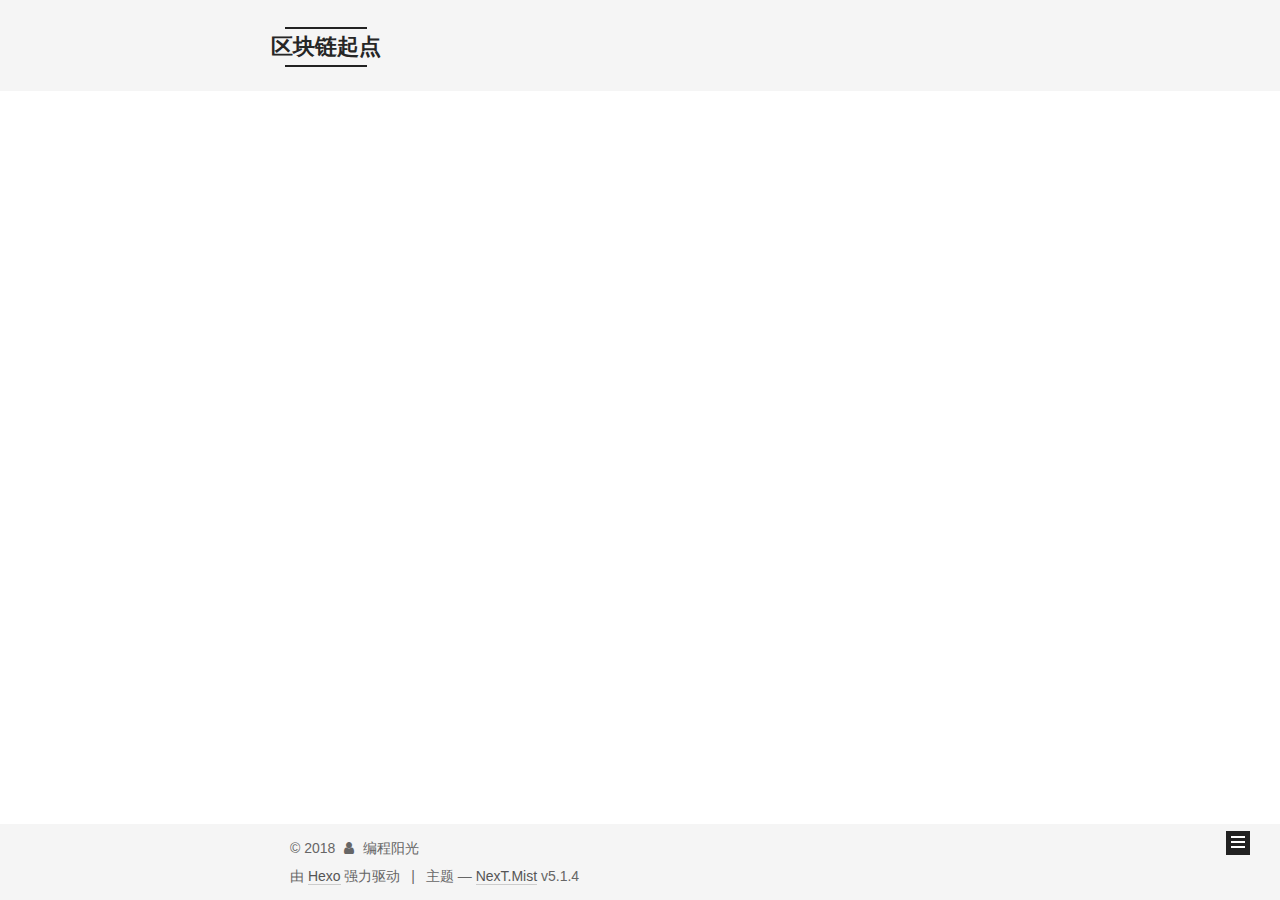
<file: archives/index.html>
<!DOCTYPE html>



  


<html class="theme-next mist use-motion" lang="zh-Hans">
<head>
  <meta charset="UTF-8"/>
<meta http-equiv="X-UA-Compatible" content="IE=edge" />
<meta name="viewport" content="width=device-width, initial-scale=1, maximum-scale=1"/>
<meta name="theme-color" content="#222">









<meta http-equiv="Cache-Control" content="no-transform" />
<meta http-equiv="Cache-Control" content="no-siteapp" />
















  
  
  <link href="/lib/fancybox/source/jquery.fancybox.css?v=2.1.5" rel="stylesheet" type="text/css" />







<link href="/lib/font-awesome/css/font-awesome.min.css?v=4.6.2" rel="stylesheet" type="text/css" />

<link href="/css/main.css?v=5.1.4" rel="stylesheet" type="text/css" />


  <link rel="apple-touch-icon" sizes="180x180" href="/images/apple-touch-icon-next.png?v=5.1.4">


  <link rel="icon" type="image/png" sizes="32x32" href="/images/favicon-32x32-next.png?v=5.1.4">


  <link rel="icon" type="image/png" sizes="16x16" href="/images/favicon-16x16-next.png?v=5.1.4">


  <link rel="mask-icon" href="/images/logo.svg?v=5.1.4" color="#222">





  <meta name="keywords" content="Hexo, NexT" />










<meta name="description" content="区块链 以太坊 EOS 中文社区 导航">
<meta name="keywords" content="区块链 以太坊 EOS 中文社区 导航">
<meta property="og:type" content="website">
<meta property="og:title" content="区块链起点">
<meta property="og:url" content="http://yoursite.com/archives/index.html">
<meta property="og:site_name" content="区块链起点">
<meta property="og:description" content="区块链 以太坊 EOS 中文社区 导航">
<meta property="og:locale" content="zh-Hans">
<meta name="twitter:card" content="summary">
<meta name="twitter:title" content="区块链起点">
<meta name="twitter:description" content="区块链 以太坊 EOS 中文社区 导航">



<script type="text/javascript" id="hexo.configurations">
  var NexT = window.NexT || {};
  var CONFIG = {
    root: '/',
    scheme: 'Mist',
    version: '5.1.4',
    sidebar: {"position":"left","display":"post","offset":12,"b2t":false,"scrollpercent":false,"onmobile":false},
    fancybox: true,
    tabs: true,
    motion: {"enable":true,"async":false,"transition":{"post_block":"fadeIn","post_header":"slideDownIn","post_body":"slideDownIn","coll_header":"slideLeftIn","sidebar":"slideUpIn"}},
    duoshuo: {
      userId: '0',
      author: '博主'
    },
    algolia: {
      applicationID: '',
      apiKey: '',
      indexName: '',
      hits: {"per_page":10},
      labels: {"input_placeholder":"Search for Posts","hits_empty":"We didn't find any results for the search: ${query}","hits_stats":"${hits} results found in ${time} ms"}
    }
  };
</script>



  <link rel="canonical" href="http://yoursite.com/archives/"/>





  <title>归档 | 区块链起点</title>
  





  <script type="text/javascript">
    var _hmt = _hmt || [];
    (function() {
      var hm = document.createElement("script");
      hm.src = "https://hm.baidu.com/hm.js?646ed4d1d19e0925e17983589ac45968";
      var s = document.getElementsByTagName("script")[0];
      s.parentNode.insertBefore(hm, s);
    })();
  </script>




</head>

<body itemscope itemtype="http://schema.org/WebPage" lang="zh-Hans">

  
  
    
  

  <div class="container sidebar-position-left page-archive">
    <div class="headband"></div>

    <header id="header" class="header" itemscope itemtype="http://schema.org/WPHeader">
      <div class="header-inner"><div class="site-brand-wrapper">
  <div class="site-meta ">
    

    <div class="custom-logo-site-title">
      <a href="/"  class="brand" rel="start">
        <span class="logo-line-before"><i></i></span>
        <span class="site-title">区块链起点</span>
        <span class="logo-line-after"><i></i></span>
      </a>
    </div>
      
        <p class="site-subtitle"></p>
      
  </div>

  <div class="site-nav-toggle">
    <button>
      <span class="btn-bar"></span>
      <span class="btn-bar"></span>
      <span class="btn-bar"></span>
    </button>
  </div>
</div>

<nav class="site-nav">
  

  
    <ul id="menu" class="menu">
      
        
        <li class="menu-item menu-item-home">
          <a href="/" rel="section">
            
              <i class="menu-item-icon fa fa-fw fa-home"></i> <br />
            
            首页
          </a>
        </li>
      
        
        <li class="menu-item menu-item-archives">
          <a href="/archives/" rel="section">
            
              <i class="menu-item-icon fa fa-fw fa-archive"></i> <br />
            
            归档
          </a>
        </li>
      

      
    </ul>
  

  
</nav>



 </div>
    </header>

    <main id="main" class="main">
      <div class="main-inner">
        <div class="content-wrap">
          <div id="content" class="content">
            

  
  
  
  <div class="post-block archive">
    <div id="posts" class="posts-collapse">
      <span class="archive-move-on"></span>

      <span class="archive-page-counter">
        
        
        
          
        
        嗯..! 目前共计 4 篇日志。 继续努力。
      </span>

      

        
        
        

        
          
          <div class="collection-title">
            <h1 class="archive-year" id="archive-year-2018">2018</h1>
          </div>
        
        

        

  <article class="post post-type-normal" itemscope itemtype="http://schema.org/Article">
    <header class="post-header">

      <h2 class="post-title">
        
            <a class="post-title-link" href="/2018/06/01/EOS值得你长期拥有么——运作机制解析/" itemprop="url">
              
                <span itemprop="name">EOS值得你长期拥有么——运作机制解析</span>
              
            </a>
        
      </h2>

      <div class="post-meta">
        <time class="post-time" itemprop="dateCreated"
              datetime="2018-06-01T22:30:21+08:00"
              content="2018-06-01" >
          06-01
        </time>
      </div>

    </header>
  </article>



      

        
        
        

        
        

        

  <article class="post post-type-normal" itemscope itemtype="http://schema.org/Article">
    <header class="post-header">

      <h2 class="post-title">
        
            <a class="post-title-link" href="/2018/05/26/EOS映射的坑——存钱包用户必看/" itemprop="url">
              
                <span itemprop="name">EOS映射的坑——存钱包用户必看</span>
              
            </a>
        
      </h2>

      <div class="post-meta">
        <time class="post-time" itemprop="dateCreated"
              datetime="2018-05-26T08:31:26+08:00"
              content="2018-05-26" >
          05-26
        </time>
      </div>

    </header>
  </article>



      

        
        
        

        
        

        

  <article class="post post-type-normal" itemscope itemtype="http://schema.org/Article">
    <header class="post-header">

      <h2 class="post-title">
        
            <a class="post-title-link" href="/2018/05/19/区块链起点——避免你再错过几个亿/" itemprop="url">
              
                <span itemprop="name">区块链起点——避免你再错过几个亿</span>
              
            </a>
        
      </h2>

      <div class="post-meta">
        <time class="post-time" itemprop="dateCreated"
              datetime="2018-05-19T00:10:09+08:00"
              content="2018-05-19" >
          05-19
        </time>
      </div>

    </header>
  </article>



      

        
        
        

        
        

        

  <article class="post post-type-normal" itemscope itemtype="http://schema.org/Article">
    <header class="post-header">

      <h2 class="post-title">
        
            <a class="post-title-link" href="/2018/05/13/开始你的区块链之旅/" itemprop="url">
              
                <span itemprop="name">开始你的区块链之旅</span>
              
            </a>
        
      </h2>

      <div class="post-meta">
        <time class="post-time" itemprop="dateCreated"
              datetime="2018-05-13T00:00:00+08:00"
              content="2018-05-13" >
          05-13
        </time>
      </div>

    </header>
  </article>



      

    </div>
  </div>
  
  
  

  



          </div>
          


          

        </div>
        
          
  
  <div class="sidebar-toggle">
    <div class="sidebar-toggle-line-wrap">
      <span class="sidebar-toggle-line sidebar-toggle-line-first"></span>
      <span class="sidebar-toggle-line sidebar-toggle-line-middle"></span>
      <span class="sidebar-toggle-line sidebar-toggle-line-last"></span>
    </div>
  </div>

  <aside id="sidebar" class="sidebar">
    
    <div class="sidebar-inner">

      

      

      <section class="site-overview-wrap sidebar-panel sidebar-panel-active">
        <div class="site-overview">
          <div class="site-author motion-element" itemprop="author" itemscope itemtype="http://schema.org/Person">
            
              <p class="site-author-name" itemprop="name">编程阳光</p>
              <p class="site-description motion-element" itemprop="description">区块链 以太坊 EOS 中文社区 导航</p>
          </div>

          <nav class="site-state motion-element">

            
              <div class="site-state-item site-state-posts">
              
                <a href="/archives/">
              
                  <span class="site-state-item-count">4</span>
                  <span class="site-state-item-name">日志</span>
                </a>
              </div>
            

            

            
              
              
              <div class="site-state-item site-state-tags">
                
                  <span class="site-state-item-count">2</span>
                  <span class="site-state-item-name">标签</span>
                
              </div>
            

          </nav>

          

          

          
          

          
          

          

        </div>
      </section>

      

      

    </div>
  </aside>


        
      </div>
    </main>

    <footer id="footer" class="footer">
      <div class="footer-inner">
        <div class="copyright">&copy; <span itemprop="copyrightYear">2018</span>
  <span class="with-love">
    <i class="fa fa-user"></i>
  </span>
  <span class="author" itemprop="copyrightHolder">编程阳光</span>

  
</div>


  <div class="powered-by">由 <a class="theme-link" target="_blank" href="https://hexo.io">Hexo</a> 强力驱动</div>



  <span class="post-meta-divider">|</span>



  <div class="theme-info">主题 &mdash; <a class="theme-link" target="_blank" href="https://github.com/iissnan/hexo-theme-next">NexT.Mist</a> v5.1.4</div>




        







        
      </div>
    </footer>

    
      <div class="back-to-top">
        <i class="fa fa-arrow-up"></i>
        
      </div>
    

    

  </div>

  

<script type="text/javascript">
  if (Object.prototype.toString.call(window.Promise) !== '[object Function]') {
    window.Promise = null;
  }
</script>









  












  
  
    <script type="text/javascript" src="/lib/jquery/index.js?v=2.1.3"></script>
  

  
  
    <script type="text/javascript" src="/lib/fastclick/lib/fastclick.min.js?v=1.0.6"></script>
  

  
  
    <script type="text/javascript" src="/lib/jquery_lazyload/jquery.lazyload.js?v=1.9.7"></script>
  

  
  
    <script type="text/javascript" src="/lib/velocity/velocity.min.js?v=1.2.1"></script>
  

  
  
    <script type="text/javascript" src="/lib/velocity/velocity.ui.min.js?v=1.2.1"></script>
  

  
  
    <script type="text/javascript" src="/lib/fancybox/source/jquery.fancybox.pack.js?v=2.1.5"></script>
  


  


  <script type="text/javascript" src="/js/src/utils.js?v=5.1.4"></script>

  <script type="text/javascript" src="/js/src/motion.js?v=5.1.4"></script>



  
  

  

  


  <script type="text/javascript" src="/js/src/bootstrap.js?v=5.1.4"></script>



  


  




	





  





  












  





  

  

  

  
  

  

  

  

</body>
</html>
</file>
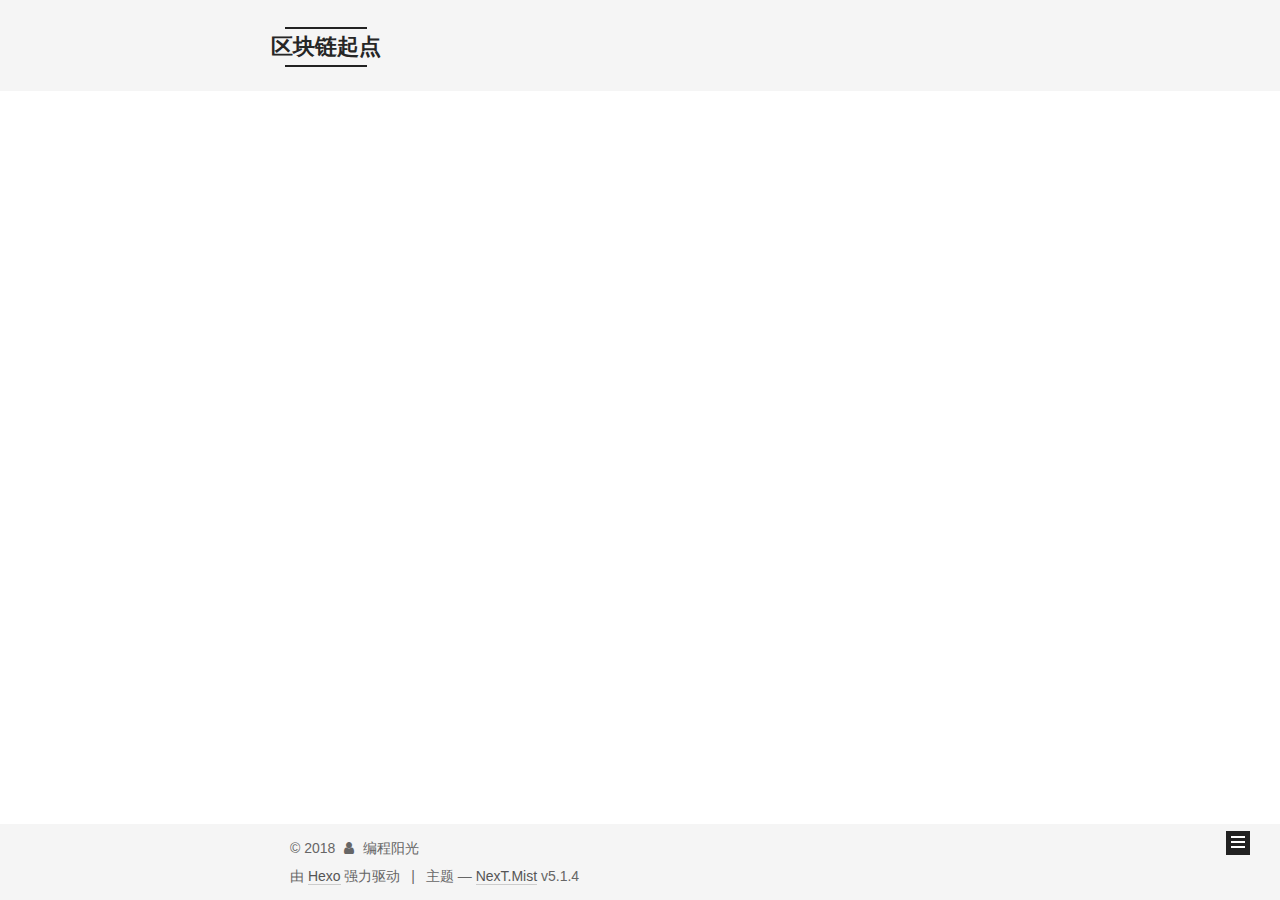
<file: archives/2018/index.html>
<!DOCTYPE html>



  


<html class="theme-next mist use-motion" lang="zh-Hans">
<head>
  <meta charset="UTF-8"/>
<meta http-equiv="X-UA-Compatible" content="IE=edge" />
<meta name="viewport" content="width=device-width, initial-scale=1, maximum-scale=1"/>
<meta name="theme-color" content="#222">









<meta http-equiv="Cache-Control" content="no-transform" />
<meta http-equiv="Cache-Control" content="no-siteapp" />
















  
  
  <link href="/lib/fancybox/source/jquery.fancybox.css?v=2.1.5" rel="stylesheet" type="text/css" />







<link href="/lib/font-awesome/css/font-awesome.min.css?v=4.6.2" rel="stylesheet" type="text/css" />

<link href="/css/main.css?v=5.1.4" rel="stylesheet" type="text/css" />


  <link rel="apple-touch-icon" sizes="180x180" href="/images/apple-touch-icon-next.png?v=5.1.4">


  <link rel="icon" type="image/png" sizes="32x32" href="/images/favicon-32x32-next.png?v=5.1.4">


  <link rel="icon" type="image/png" sizes="16x16" href="/images/favicon-16x16-next.png?v=5.1.4">


  <link rel="mask-icon" href="/images/logo.svg?v=5.1.4" color="#222">





  <meta name="keywords" content="Hexo, NexT" />










<meta name="description" content="区块链 以太坊 EOS 中文社区 导航">
<meta name="keywords" content="区块链 以太坊 EOS 中文社区 导航">
<meta property="og:type" content="website">
<meta property="og:title" content="区块链起点">
<meta property="og:url" content="http://yoursite.com/archives/2018/index.html">
<meta property="og:site_name" content="区块链起点">
<meta property="og:description" content="区块链 以太坊 EOS 中文社区 导航">
<meta property="og:locale" content="zh-Hans">
<meta name="twitter:card" content="summary">
<meta name="twitter:title" content="区块链起点">
<meta name="twitter:description" content="区块链 以太坊 EOS 中文社区 导航">



<script type="text/javascript" id="hexo.configurations">
  var NexT = window.NexT || {};
  var CONFIG = {
    root: '/',
    scheme: 'Mist',
    version: '5.1.4',
    sidebar: {"position":"left","display":"post","offset":12,"b2t":false,"scrollpercent":false,"onmobile":false},
    fancybox: true,
    tabs: true,
    motion: {"enable":true,"async":false,"transition":{"post_block":"fadeIn","post_header":"slideDownIn","post_body":"slideDownIn","coll_header":"slideLeftIn","sidebar":"slideUpIn"}},
    duoshuo: {
      userId: '0',
      author: '博主'
    },
    algolia: {
      applicationID: '',
      apiKey: '',
      indexName: '',
      hits: {"per_page":10},
      labels: {"input_placeholder":"Search for Posts","hits_empty":"We didn't find any results for the search: ${query}","hits_stats":"${hits} results found in ${time} ms"}
    }
  };
</script>



  <link rel="canonical" href="http://yoursite.com/archives/2018/"/>





  <title>归档 | 区块链起点</title>
  





  <script type="text/javascript">
    var _hmt = _hmt || [];
    (function() {
      var hm = document.createElement("script");
      hm.src = "https://hm.baidu.com/hm.js?646ed4d1d19e0925e17983589ac45968";
      var s = document.getElementsByTagName("script")[0];
      s.parentNode.insertBefore(hm, s);
    })();
  </script>




</head>

<body itemscope itemtype="http://schema.org/WebPage" lang="zh-Hans">

  
  
    
  

  <div class="container sidebar-position-left page-archive">
    <div class="headband"></div>

    <header id="header" class="header" itemscope itemtype="http://schema.org/WPHeader">
      <div class="header-inner"><div class="site-brand-wrapper">
  <div class="site-meta ">
    

    <div class="custom-logo-site-title">
      <a href="/"  class="brand" rel="start">
        <span class="logo-line-before"><i></i></span>
        <span class="site-title">区块链起点</span>
        <span class="logo-line-after"><i></i></span>
      </a>
    </div>
      
        <p class="site-subtitle"></p>
      
  </div>

  <div class="site-nav-toggle">
    <button>
      <span class="btn-bar"></span>
      <span class="btn-bar"></span>
      <span class="btn-bar"></span>
    </button>
  </div>
</div>

<nav class="site-nav">
  

  
    <ul id="menu" class="menu">
      
        
        <li class="menu-item menu-item-home">
          <a href="/" rel="section">
            
              <i class="menu-item-icon fa fa-fw fa-home"></i> <br />
            
            首页
          </a>
        </li>
      
        
        <li class="menu-item menu-item-archives">
          <a href="/archives/" rel="section">
            
              <i class="menu-item-icon fa fa-fw fa-archive"></i> <br />
            
            归档
          </a>
        </li>
      

      
    </ul>
  

  
</nav>



 </div>
    </header>

    <main id="main" class="main">
      <div class="main-inner">
        <div class="content-wrap">
          <div id="content" class="content">
            

  
  
  
  <div class="post-block archive">
    <div id="posts" class="posts-collapse">
      <span class="archive-move-on"></span>

      <span class="archive-page-counter">
        
        
        
          
        
        嗯..! 目前共计 4 篇日志。 继续努力。
      </span>

      

        
        
        

        
          
          <div class="collection-title">
            <h1 class="archive-year" id="archive-year-2018">2018</h1>
          </div>
        
        

        

  <article class="post post-type-normal" itemscope itemtype="http://schema.org/Article">
    <header class="post-header">

      <h2 class="post-title">
        
            <a class="post-title-link" href="/2018/06/01/EOS值得你长期拥有么——运作机制解析/" itemprop="url">
              
                <span itemprop="name">EOS值得你长期拥有么——运作机制解析</span>
              
            </a>
        
      </h2>

      <div class="post-meta">
        <time class="post-time" itemprop="dateCreated"
              datetime="2018-06-01T22:30:21+08:00"
              content="2018-06-01" >
          06-01
        </time>
      </div>

    </header>
  </article>



      

        
        
        

        
        

        

  <article class="post post-type-normal" itemscope itemtype="http://schema.org/Article">
    <header class="post-header">

      <h2 class="post-title">
        
            <a class="post-title-link" href="/2018/05/26/EOS映射的坑——存钱包用户必看/" itemprop="url">
              
                <span itemprop="name">EOS映射的坑——存钱包用户必看</span>
              
            </a>
        
      </h2>

      <div class="post-meta">
        <time class="post-time" itemprop="dateCreated"
              datetime="2018-05-26T08:31:26+08:00"
              content="2018-05-26" >
          05-26
        </time>
      </div>

    </header>
  </article>



      

        
        
        

        
        

        

  <article class="post post-type-normal" itemscope itemtype="http://schema.org/Article">
    <header class="post-header">

      <h2 class="post-title">
        
            <a class="post-title-link" href="/2018/05/19/区块链起点——避免你再错过几个亿/" itemprop="url">
              
                <span itemprop="name">区块链起点——避免你再错过几个亿</span>
              
            </a>
        
      </h2>

      <div class="post-meta">
        <time class="post-time" itemprop="dateCreated"
              datetime="2018-05-19T00:10:09+08:00"
              content="2018-05-19" >
          05-19
        </time>
      </div>

    </header>
  </article>



      

        
        
        

        
        

        

  <article class="post post-type-normal" itemscope itemtype="http://schema.org/Article">
    <header class="post-header">

      <h2 class="post-title">
        
            <a class="post-title-link" href="/2018/05/13/开始你的区块链之旅/" itemprop="url">
              
                <span itemprop="name">开始你的区块链之旅</span>
              
            </a>
        
      </h2>

      <div class="post-meta">
        <time class="post-time" itemprop="dateCreated"
              datetime="2018-05-13T00:00:00+08:00"
              content="2018-05-13" >
          05-13
        </time>
      </div>

    </header>
  </article>



      

    </div>
  </div>
  
  
  

  



          </div>
          


          

        </div>
        
          
  
  <div class="sidebar-toggle">
    <div class="sidebar-toggle-line-wrap">
      <span class="sidebar-toggle-line sidebar-toggle-line-first"></span>
      <span class="sidebar-toggle-line sidebar-toggle-line-middle"></span>
      <span class="sidebar-toggle-line sidebar-toggle-line-last"></span>
    </div>
  </div>

  <aside id="sidebar" class="sidebar">
    
    <div class="sidebar-inner">

      

      

      <section class="site-overview-wrap sidebar-panel sidebar-panel-active">
        <div class="site-overview">
          <div class="site-author motion-element" itemprop="author" itemscope itemtype="http://schema.org/Person">
            
              <p class="site-author-name" itemprop="name">编程阳光</p>
              <p class="site-description motion-element" itemprop="description">区块链 以太坊 EOS 中文社区 导航</p>
          </div>

          <nav class="site-state motion-element">

            
              <div class="site-state-item site-state-posts">
              
                <a href="/archives/">
              
                  <span class="site-state-item-count">4</span>
                  <span class="site-state-item-name">日志</span>
                </a>
              </div>
            

            

            
              
              
              <div class="site-state-item site-state-tags">
                
                  <span class="site-state-item-count">2</span>
                  <span class="site-state-item-name">标签</span>
                
              </div>
            

          </nav>

          

          

          
          

          
          

          

        </div>
      </section>

      

      

    </div>
  </aside>


        
      </div>
    </main>

    <footer id="footer" class="footer">
      <div class="footer-inner">
        <div class="copyright">&copy; <span itemprop="copyrightYear">2018</span>
  <span class="with-love">
    <i class="fa fa-user"></i>
  </span>
  <span class="author" itemprop="copyrightHolder">编程阳光</span>

  
</div>


  <div class="powered-by">由 <a class="theme-link" target="_blank" href="https://hexo.io">Hexo</a> 强力驱动</div>



  <span class="post-meta-divider">|</span>



  <div class="theme-info">主题 &mdash; <a class="theme-link" target="_blank" href="https://github.com/iissnan/hexo-theme-next">NexT.Mist</a> v5.1.4</div>




        







        
      </div>
    </footer>

    
      <div class="back-to-top">
        <i class="fa fa-arrow-up"></i>
        
      </div>
    

    

  </div>

  

<script type="text/javascript">
  if (Object.prototype.toString.call(window.Promise) !== '[object Function]') {
    window.Promise = null;
  }
</script>









  












  
  
    <script type="text/javascript" src="/lib/jquery/index.js?v=2.1.3"></script>
  

  
  
    <script type="text/javascript" src="/lib/fastclick/lib/fastclick.min.js?v=1.0.6"></script>
  

  
  
    <script type="text/javascript" src="/lib/jquery_lazyload/jquery.lazyload.js?v=1.9.7"></script>
  

  
  
    <script type="text/javascript" src="/lib/velocity/velocity.min.js?v=1.2.1"></script>
  

  
  
    <script type="text/javascript" src="/lib/velocity/velocity.ui.min.js?v=1.2.1"></script>
  

  
  
    <script type="text/javascript" src="/lib/fancybox/source/jquery.fancybox.pack.js?v=2.1.5"></script>
  


  


  <script type="text/javascript" src="/js/src/utils.js?v=5.1.4"></script>

  <script type="text/javascript" src="/js/src/motion.js?v=5.1.4"></script>



  
  

  

  


  <script type="text/javascript" src="/js/src/bootstrap.js?v=5.1.4"></script>



  


  




	





  





  












  





  

  

  

  
  

  

  

  

</body>
</html>
</file>
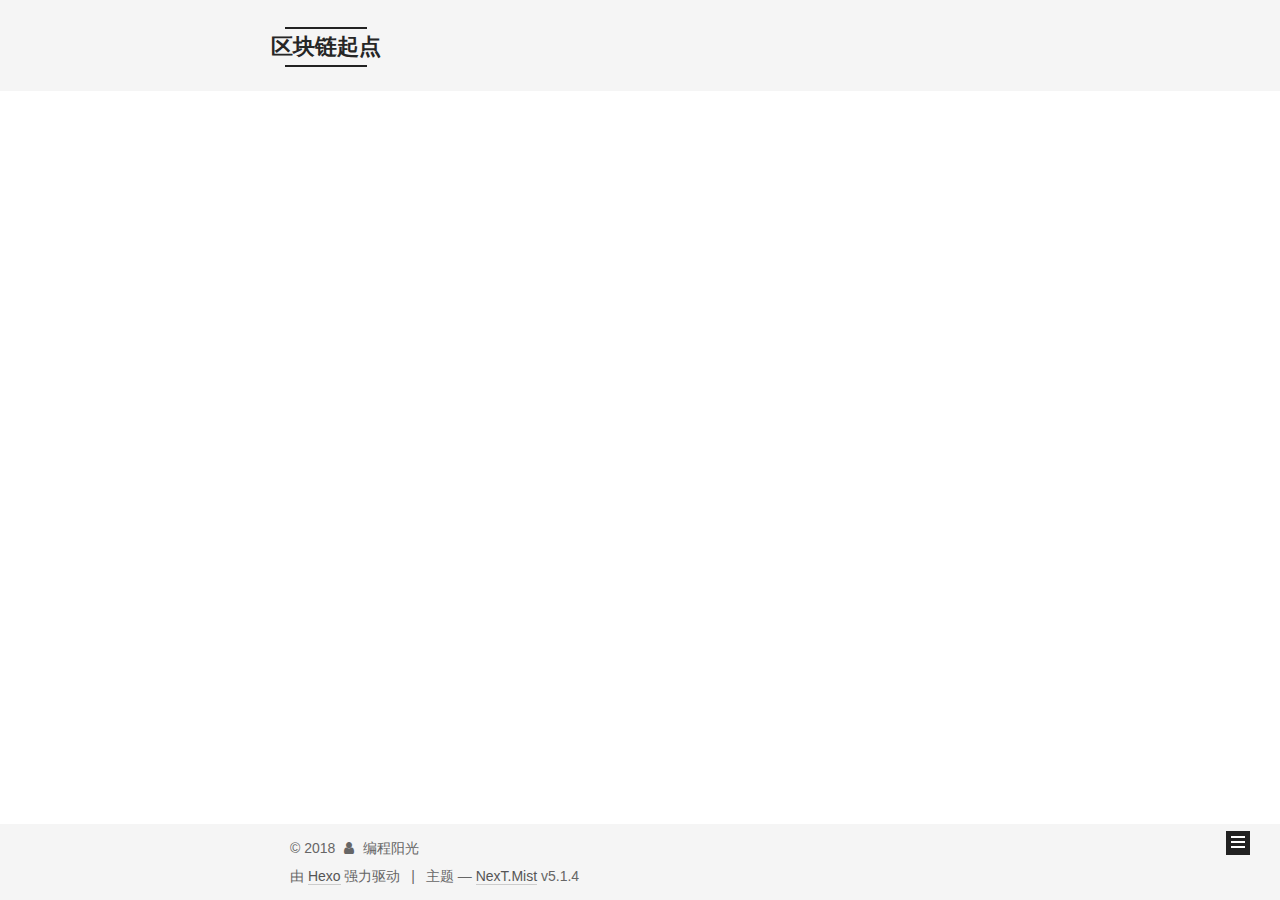
<file: tags/区块链-EOS/index.html>
<!DOCTYPE html>



  


<html class="theme-next mist use-motion" lang="zh-Hans">
<head>
  <meta charset="UTF-8"/>
<meta http-equiv="X-UA-Compatible" content="IE=edge" />
<meta name="viewport" content="width=device-width, initial-scale=1, maximum-scale=1"/>
<meta name="theme-color" content="#222">









<meta http-equiv="Cache-Control" content="no-transform" />
<meta http-equiv="Cache-Control" content="no-siteapp" />
















  
  
  <link href="/lib/fancybox/source/jquery.fancybox.css?v=2.1.5" rel="stylesheet" type="text/css" />







<link href="/lib/font-awesome/css/font-awesome.min.css?v=4.6.2" rel="stylesheet" type="text/css" />

<link href="/css/main.css?v=5.1.4" rel="stylesheet" type="text/css" />


  <link rel="apple-touch-icon" sizes="180x180" href="/images/apple-touch-icon-next.png?v=5.1.4">


  <link rel="icon" type="image/png" sizes="32x32" href="/images/favicon-32x32-next.png?v=5.1.4">


  <link rel="icon" type="image/png" sizes="16x16" href="/images/favicon-16x16-next.png?v=5.1.4">


  <link rel="mask-icon" href="/images/logo.svg?v=5.1.4" color="#222">





  <meta name="keywords" content="Hexo, NexT" />










<meta name="description" content="区块链 以太坊 EOS 中文社区 导航">
<meta name="keywords" content="区块链 以太坊 EOS 中文社区 导航">
<meta property="og:type" content="website">
<meta property="og:title" content="区块链起点">
<meta property="og:url" content="http://yoursite.com/tags/区块链-EOS/index.html">
<meta property="og:site_name" content="区块链起点">
<meta property="og:description" content="区块链 以太坊 EOS 中文社区 导航">
<meta property="og:locale" content="zh-Hans">
<meta name="twitter:card" content="summary">
<meta name="twitter:title" content="区块链起点">
<meta name="twitter:description" content="区块链 以太坊 EOS 中文社区 导航">



<script type="text/javascript" id="hexo.configurations">
  var NexT = window.NexT || {};
  var CONFIG = {
    root: '/',
    scheme: 'Mist',
    version: '5.1.4',
    sidebar: {"position":"left","display":"post","offset":12,"b2t":false,"scrollpercent":false,"onmobile":false},
    fancybox: true,
    tabs: true,
    motion: {"enable":true,"async":false,"transition":{"post_block":"fadeIn","post_header":"slideDownIn","post_body":"slideDownIn","coll_header":"slideLeftIn","sidebar":"slideUpIn"}},
    duoshuo: {
      userId: '0',
      author: '博主'
    },
    algolia: {
      applicationID: '',
      apiKey: '',
      indexName: '',
      hits: {"per_page":10},
      labels: {"input_placeholder":"Search for Posts","hits_empty":"We didn't find any results for the search: ${query}","hits_stats":"${hits} results found in ${time} ms"}
    }
  };
</script>



  <link rel="canonical" href="http://yoursite.com/tags/区块链-EOS/"/>





  <title>标签: 区块链 EOS | 区块链起点</title>
  





  <script type="text/javascript">
    var _hmt = _hmt || [];
    (function() {
      var hm = document.createElement("script");
      hm.src = "https://hm.baidu.com/hm.js?646ed4d1d19e0925e17983589ac45968";
      var s = document.getElementsByTagName("script")[0];
      s.parentNode.insertBefore(hm, s);
    })();
  </script>




</head>

<body itemscope itemtype="http://schema.org/WebPage" lang="zh-Hans">

  
  
    
  

  <div class="container sidebar-position-left ">
    <div class="headband"></div>

    <header id="header" class="header" itemscope itemtype="http://schema.org/WPHeader">
      <div class="header-inner"><div class="site-brand-wrapper">
  <div class="site-meta ">
    

    <div class="custom-logo-site-title">
      <a href="/"  class="brand" rel="start">
        <span class="logo-line-before"><i></i></span>
        <span class="site-title">区块链起点</span>
        <span class="logo-line-after"><i></i></span>
      </a>
    </div>
      
        <p class="site-subtitle"></p>
      
  </div>

  <div class="site-nav-toggle">
    <button>
      <span class="btn-bar"></span>
      <span class="btn-bar"></span>
      <span class="btn-bar"></span>
    </button>
  </div>
</div>

<nav class="site-nav">
  

  
    <ul id="menu" class="menu">
      
        
        <li class="menu-item menu-item-home">
          <a href="/" rel="section">
            
              <i class="menu-item-icon fa fa-fw fa-home"></i> <br />
            
            首页
          </a>
        </li>
      
        
        <li class="menu-item menu-item-archives">
          <a href="/archives/" rel="section">
            
              <i class="menu-item-icon fa fa-fw fa-archive"></i> <br />
            
            归档
          </a>
        </li>
      

      
    </ul>
  

  
</nav>



 </div>
    </header>

    <main id="main" class="main">
      <div class="main-inner">
        <div class="content-wrap">
          <div id="content" class="content">
            

  
  
  
  <div class="post-block tag">

    <div id="posts" class="posts-collapse">
      <div class="collection-title">
        <h1>区块链 EOS<small>标签</small>
        </h1>
      </div>

      
        

  <article class="post post-type-normal" itemscope itemtype="http://schema.org/Article">
    <header class="post-header">

      <h2 class="post-title">
        
            <a class="post-title-link" href="/2018/05/26/EOS映射的坑——存钱包用户必看/" itemprop="url">
              
                <span itemprop="name">EOS映射的坑——存钱包用户必看</span>
              
            </a>
        
      </h2>

      <div class="post-meta">
        <time class="post-time" itemprop="dateCreated"
              datetime="2018-05-26T08:31:26+08:00"
              content="2018-05-26" >
          05-26
        </time>
      </div>

    </header>
  </article>


      
    </div>

  </div>
  
  
  

  


          </div>
          


          

        </div>
        
          
  
  <div class="sidebar-toggle">
    <div class="sidebar-toggle-line-wrap">
      <span class="sidebar-toggle-line sidebar-toggle-line-first"></span>
      <span class="sidebar-toggle-line sidebar-toggle-line-middle"></span>
      <span class="sidebar-toggle-line sidebar-toggle-line-last"></span>
    </div>
  </div>

  <aside id="sidebar" class="sidebar">
    
    <div class="sidebar-inner">

      

      

      <section class="site-overview-wrap sidebar-panel sidebar-panel-active">
        <div class="site-overview">
          <div class="site-author motion-element" itemprop="author" itemscope itemtype="http://schema.org/Person">
            
              <p class="site-author-name" itemprop="name">编程阳光</p>
              <p class="site-description motion-element" itemprop="description">区块链 以太坊 EOS 中文社区 导航</p>
          </div>

          <nav class="site-state motion-element">

            
              <div class="site-state-item site-state-posts">
              
                <a href="/archives/">
              
                  <span class="site-state-item-count">3</span>
                  <span class="site-state-item-name">日志</span>
                </a>
              </div>
            

            

            
              
              
              <div class="site-state-item site-state-tags">
                
                  <span class="site-state-item-count">2</span>
                  <span class="site-state-item-name">标签</span>
                
              </div>
            

          </nav>

          

          

          
          

          
          

          

        </div>
      </section>

      

      

    </div>
  </aside>


        
      </div>
    </main>

    <footer id="footer" class="footer">
      <div class="footer-inner">
        <div class="copyright">&copy; <span itemprop="copyrightYear">2018</span>
  <span class="with-love">
    <i class="fa fa-user"></i>
  </span>
  <span class="author" itemprop="copyrightHolder">编程阳光</span>

  
</div>


  <div class="powered-by">由 <a class="theme-link" target="_blank" href="https://hexo.io">Hexo</a> 强力驱动</div>



  <span class="post-meta-divider">|</span>



  <div class="theme-info">主题 &mdash; <a class="theme-link" target="_blank" href="https://github.com/iissnan/hexo-theme-next">NexT.Mist</a> v5.1.4</div>




        







        
      </div>
    </footer>

    
      <div class="back-to-top">
        <i class="fa fa-arrow-up"></i>
        
      </div>
    

    

  </div>

  

<script type="text/javascript">
  if (Object.prototype.toString.call(window.Promise) !== '[object Function]') {
    window.Promise = null;
  }
</script>









  












  
  
    <script type="text/javascript" src="/lib/jquery/index.js?v=2.1.3"></script>
  

  
  
    <script type="text/javascript" src="/lib/fastclick/lib/fastclick.min.js?v=1.0.6"></script>
  

  
  
    <script type="text/javascript" src="/lib/jquery_lazyload/jquery.lazyload.js?v=1.9.7"></script>
  

  
  
    <script type="text/javascript" src="/lib/velocity/velocity.min.js?v=1.2.1"></script>
  

  
  
    <script type="text/javascript" src="/lib/velocity/velocity.ui.min.js?v=1.2.1"></script>
  

  
  
    <script type="text/javascript" src="/lib/fancybox/source/jquery.fancybox.pack.js?v=2.1.5"></script>
  


  


  <script type="text/javascript" src="/js/src/utils.js?v=5.1.4"></script>

  <script type="text/javascript" src="/js/src/motion.js?v=5.1.4"></script>



  
  

  

  


  <script type="text/javascript" src="/js/src/bootstrap.js?v=5.1.4"></script>



  


  




	





  





  












  





  

  

  

  
  

  

  

  

</body>
</html>
</file>
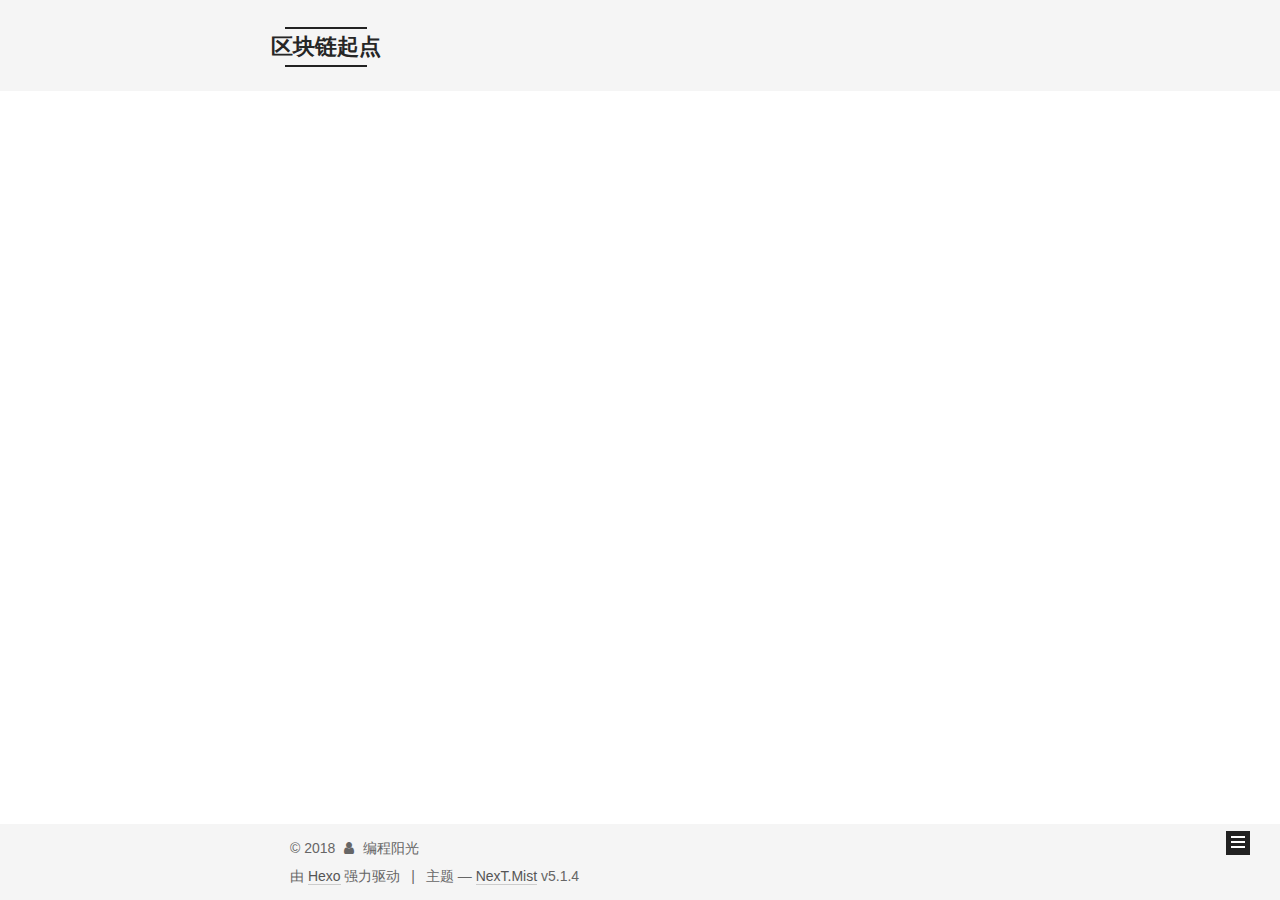
<file: tags/区块链/index.html>
<!DOCTYPE html>



  


<html class="theme-next mist use-motion" lang="zh-Hans">
<head>
  <meta charset="UTF-8"/>
<meta http-equiv="X-UA-Compatible" content="IE=edge" />
<meta name="viewport" content="width=device-width, initial-scale=1, maximum-scale=1"/>
<meta name="theme-color" content="#222">









<meta http-equiv="Cache-Control" content="no-transform" />
<meta http-equiv="Cache-Control" content="no-siteapp" />
















  
  
  <link href="/lib/fancybox/source/jquery.fancybox.css?v=2.1.5" rel="stylesheet" type="text/css" />







<link href="/lib/font-awesome/css/font-awesome.min.css?v=4.6.2" rel="stylesheet" type="text/css" />

<link href="/css/main.css?v=5.1.4" rel="stylesheet" type="text/css" />


  <link rel="apple-touch-icon" sizes="180x180" href="/images/apple-touch-icon-next.png?v=5.1.4">


  <link rel="icon" type="image/png" sizes="32x32" href="/images/favicon-32x32-next.png?v=5.1.4">


  <link rel="icon" type="image/png" sizes="16x16" href="/images/favicon-16x16-next.png?v=5.1.4">


  <link rel="mask-icon" href="/images/logo.svg?v=5.1.4" color="#222">





  <meta name="keywords" content="Hexo, NexT" />










<meta name="description" content="区块链 以太坊 EOS 中文社区 导航">
<meta name="keywords" content="区块链 以太坊 EOS 中文社区 导航">
<meta property="og:type" content="website">
<meta property="og:title" content="区块链起点">
<meta property="og:url" content="http://yoursite.com/tags/区块链/index.html">
<meta property="og:site_name" content="区块链起点">
<meta property="og:description" content="区块链 以太坊 EOS 中文社区 导航">
<meta property="og:locale" content="zh-Hans">
<meta name="twitter:card" content="summary">
<meta name="twitter:title" content="区块链起点">
<meta name="twitter:description" content="区块链 以太坊 EOS 中文社区 导航">



<script type="text/javascript" id="hexo.configurations">
  var NexT = window.NexT || {};
  var CONFIG = {
    root: '/',
    scheme: 'Mist',
    version: '5.1.4',
    sidebar: {"position":"left","display":"post","offset":12,"b2t":false,"scrollpercent":false,"onmobile":false},
    fancybox: true,
    tabs: true,
    motion: {"enable":true,"async":false,"transition":{"post_block":"fadeIn","post_header":"slideDownIn","post_body":"slideDownIn","coll_header":"slideLeftIn","sidebar":"slideUpIn"}},
    duoshuo: {
      userId: '0',
      author: '博主'
    },
    algolia: {
      applicationID: '',
      apiKey: '',
      indexName: '',
      hits: {"per_page":10},
      labels: {"input_placeholder":"Search for Posts","hits_empty":"We didn't find any results for the search: ${query}","hits_stats":"${hits} results found in ${time} ms"}
    }
  };
</script>



  <link rel="canonical" href="http://yoursite.com/tags/区块链/"/>





  <title>标签: 区块链 | 区块链起点</title>
  





  <script type="text/javascript">
    var _hmt = _hmt || [];
    (function() {
      var hm = document.createElement("script");
      hm.src = "https://hm.baidu.com/hm.js?646ed4d1d19e0925e17983589ac45968";
      var s = document.getElementsByTagName("script")[0];
      s.parentNode.insertBefore(hm, s);
    })();
  </script>




</head>

<body itemscope itemtype="http://schema.org/WebPage" lang="zh-Hans">

  
  
    
  

  <div class="container sidebar-position-left ">
    <div class="headband"></div>

    <header id="header" class="header" itemscope itemtype="http://schema.org/WPHeader">
      <div class="header-inner"><div class="site-brand-wrapper">
  <div class="site-meta ">
    

    <div class="custom-logo-site-title">
      <a href="/"  class="brand" rel="start">
        <span class="logo-line-before"><i></i></span>
        <span class="site-title">区块链起点</span>
        <span class="logo-line-after"><i></i></span>
      </a>
    </div>
      
        <p class="site-subtitle"></p>
      
  </div>

  <div class="site-nav-toggle">
    <button>
      <span class="btn-bar"></span>
      <span class="btn-bar"></span>
      <span class="btn-bar"></span>
    </button>
  </div>
</div>

<nav class="site-nav">
  

  
    <ul id="menu" class="menu">
      
        
        <li class="menu-item menu-item-home">
          <a href="/" rel="section">
            
              <i class="menu-item-icon fa fa-fw fa-home"></i> <br />
            
            首页
          </a>
        </li>
      
        
        <li class="menu-item menu-item-archives">
          <a href="/archives/" rel="section">
            
              <i class="menu-item-icon fa fa-fw fa-archive"></i> <br />
            
            归档
          </a>
        </li>
      

      
    </ul>
  

  
</nav>



 </div>
    </header>

    <main id="main" class="main">
      <div class="main-inner">
        <div class="content-wrap">
          <div id="content" class="content">
            

  
  
  
  <div class="post-block tag">

    <div id="posts" class="posts-collapse">
      <div class="collection-title">
        <h1>区块链<small>标签</small>
        </h1>
      </div>

      
        

  <article class="post post-type-normal" itemscope itemtype="http://schema.org/Article">
    <header class="post-header">

      <h2 class="post-title">
        
            <a class="post-title-link" href="/2018/06/01/EOS值得你长期拥有么——运作机制解析/" itemprop="url">
              
                <span itemprop="name">EOS值得你长期拥有么——运作机制解析</span>
              
            </a>
        
      </h2>

      <div class="post-meta">
        <time class="post-time" itemprop="dateCreated"
              datetime="2018-06-01T22:30:21+08:00"
              content="2018-06-01" >
          06-01
        </time>
      </div>

    </header>
  </article>


      
        

  <article class="post post-type-normal" itemscope itemtype="http://schema.org/Article">
    <header class="post-header">

      <h2 class="post-title">
        
            <a class="post-title-link" href="/2018/05/19/区块链起点——避免你再错过几个亿/" itemprop="url">
              
                <span itemprop="name">区块链起点——避免你再错过几个亿</span>
              
            </a>
        
      </h2>

      <div class="post-meta">
        <time class="post-time" itemprop="dateCreated"
              datetime="2018-05-19T00:10:09+08:00"
              content="2018-05-19" >
          05-19
        </time>
      </div>

    </header>
  </article>


      
        

  <article class="post post-type-normal" itemscope itemtype="http://schema.org/Article">
    <header class="post-header">

      <h2 class="post-title">
        
            <a class="post-title-link" href="/2018/05/13/开始你的区块链之旅/" itemprop="url">
              
                <span itemprop="name">开始你的区块链之旅</span>
              
            </a>
        
      </h2>

      <div class="post-meta">
        <time class="post-time" itemprop="dateCreated"
              datetime="2018-05-13T00:00:00+08:00"
              content="2018-05-13" >
          05-13
        </time>
      </div>

    </header>
  </article>


      
    </div>

  </div>
  
  
  

  


          </div>
          


          

        </div>
        
          
  
  <div class="sidebar-toggle">
    <div class="sidebar-toggle-line-wrap">
      <span class="sidebar-toggle-line sidebar-toggle-line-first"></span>
      <span class="sidebar-toggle-line sidebar-toggle-line-middle"></span>
      <span class="sidebar-toggle-line sidebar-toggle-line-last"></span>
    </div>
  </div>

  <aside id="sidebar" class="sidebar">
    
    <div class="sidebar-inner">

      

      

      <section class="site-overview-wrap sidebar-panel sidebar-panel-active">
        <div class="site-overview">
          <div class="site-author motion-element" itemprop="author" itemscope itemtype="http://schema.org/Person">
            
              <p class="site-author-name" itemprop="name">编程阳光</p>
              <p class="site-description motion-element" itemprop="description">区块链 以太坊 EOS 中文社区 导航</p>
          </div>

          <nav class="site-state motion-element">

            
              <div class="site-state-item site-state-posts">
              
                <a href="/archives/">
              
                  <span class="site-state-item-count">4</span>
                  <span class="site-state-item-name">日志</span>
                </a>
              </div>
            

            

            
              
              
              <div class="site-state-item site-state-tags">
                
                  <span class="site-state-item-count">2</span>
                  <span class="site-state-item-name">标签</span>
                
              </div>
            

          </nav>

          

          

          
          

          
          

          

        </div>
      </section>

      

      

    </div>
  </aside>


        
      </div>
    </main>

    <footer id="footer" class="footer">
      <div class="footer-inner">
        <div class="copyright">&copy; <span itemprop="copyrightYear">2018</span>
  <span class="with-love">
    <i class="fa fa-user"></i>
  </span>
  <span class="author" itemprop="copyrightHolder">编程阳光</span>

  
</div>


  <div class="powered-by">由 <a class="theme-link" target="_blank" href="https://hexo.io">Hexo</a> 强力驱动</div>



  <span class="post-meta-divider">|</span>



  <div class="theme-info">主题 &mdash; <a class="theme-link" target="_blank" href="https://github.com/iissnan/hexo-theme-next">NexT.Mist</a> v5.1.4</div>




        







        
      </div>
    </footer>

    
      <div class="back-to-top">
        <i class="fa fa-arrow-up"></i>
        
      </div>
    

    

  </div>

  

<script type="text/javascript">
  if (Object.prototype.toString.call(window.Promise) !== '[object Function]') {
    window.Promise = null;
  }
</script>









  












  
  
    <script type="text/javascript" src="/lib/jquery/index.js?v=2.1.3"></script>
  

  
  
    <script type="text/javascript" src="/lib/fastclick/lib/fastclick.min.js?v=1.0.6"></script>
  

  
  
    <script type="text/javascript" src="/lib/jquery_lazyload/jquery.lazyload.js?v=1.9.7"></script>
  

  
  
    <script type="text/javascript" src="/lib/velocity/velocity.min.js?v=1.2.1"></script>
  

  
  
    <script type="text/javascript" src="/lib/velocity/velocity.ui.min.js?v=1.2.1"></script>
  

  
  
    <script type="text/javascript" src="/lib/fancybox/source/jquery.fancybox.pack.js?v=2.1.5"></script>
  


  


  <script type="text/javascript" src="/js/src/utils.js?v=5.1.4"></script>

  <script type="text/javascript" src="/js/src/motion.js?v=5.1.4"></script>



  
  

  

  


  <script type="text/javascript" src="/js/src/bootstrap.js?v=5.1.4"></script>



  


  




	





  





  












  





  

  

  

  
  

  

  

  

</body>
</html>
</file>
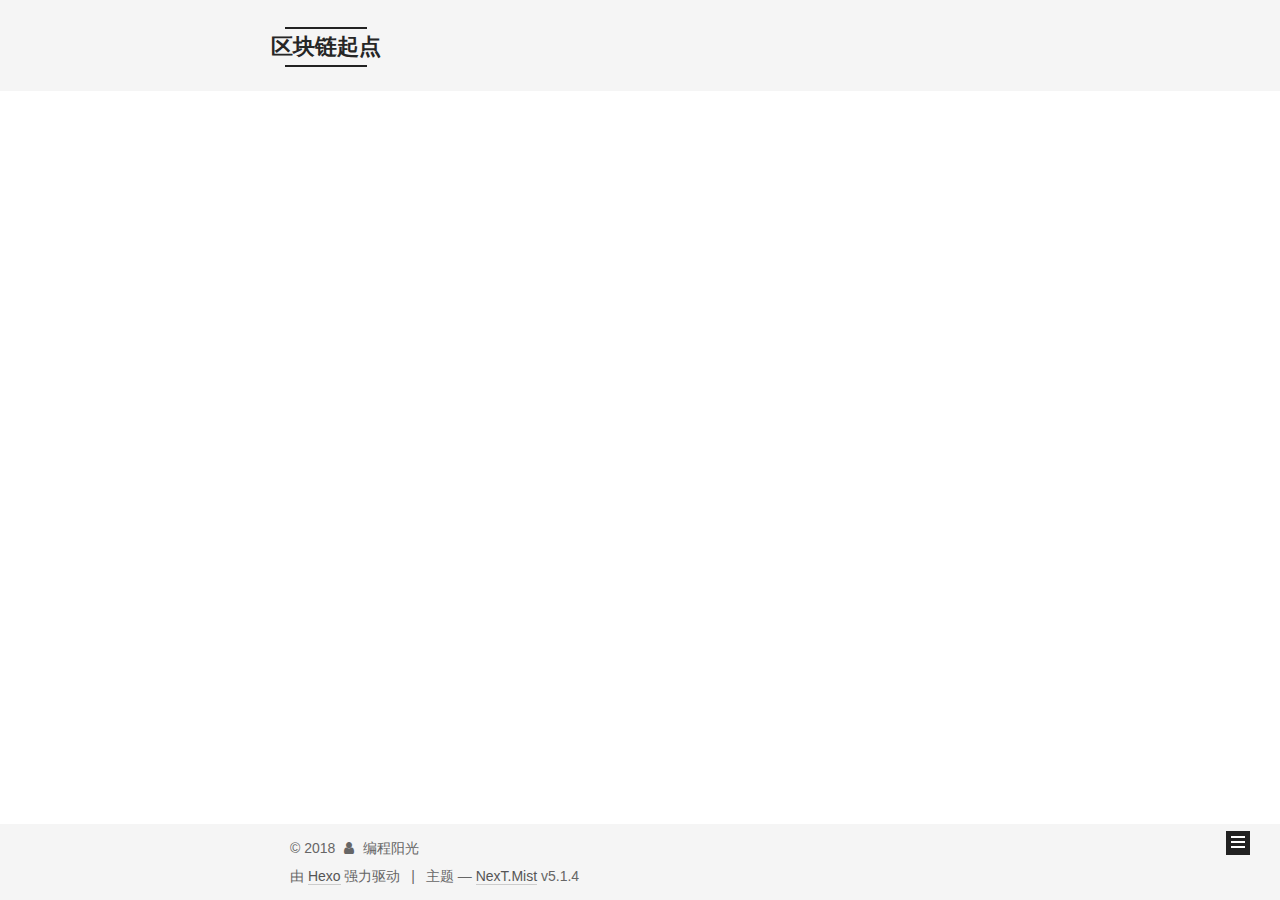
<file: archives/2018/05/index.html>
<!DOCTYPE html>



  


<html class="theme-next mist use-motion" lang="zh-Hans">
<head>
  <meta charset="UTF-8"/>
<meta http-equiv="X-UA-Compatible" content="IE=edge" />
<meta name="viewport" content="width=device-width, initial-scale=1, maximum-scale=1"/>
<meta name="theme-color" content="#222">









<meta http-equiv="Cache-Control" content="no-transform" />
<meta http-equiv="Cache-Control" content="no-siteapp" />
















  
  
  <link href="/lib/fancybox/source/jquery.fancybox.css?v=2.1.5" rel="stylesheet" type="text/css" />







<link href="/lib/font-awesome/css/font-awesome.min.css?v=4.6.2" rel="stylesheet" type="text/css" />

<link href="/css/main.css?v=5.1.4" rel="stylesheet" type="text/css" />


  <link rel="apple-touch-icon" sizes="180x180" href="/images/apple-touch-icon-next.png?v=5.1.4">


  <link rel="icon" type="image/png" sizes="32x32" href="/images/favicon-32x32-next.png?v=5.1.4">


  <link rel="icon" type="image/png" sizes="16x16" href="/images/favicon-16x16-next.png?v=5.1.4">


  <link rel="mask-icon" href="/images/logo.svg?v=5.1.4" color="#222">





  <meta name="keywords" content="Hexo, NexT" />










<meta name="description" content="区块链 以太坊 EOS 中文社区 导航">
<meta name="keywords" content="区块链 以太坊 EOS 中文社区 导航">
<meta property="og:type" content="website">
<meta property="og:title" content="区块链起点">
<meta property="og:url" content="http://yoursite.com/archives/2018/05/index.html">
<meta property="og:site_name" content="区块链起点">
<meta property="og:description" content="区块链 以太坊 EOS 中文社区 导航">
<meta property="og:locale" content="zh-Hans">
<meta name="twitter:card" content="summary">
<meta name="twitter:title" content="区块链起点">
<meta name="twitter:description" content="区块链 以太坊 EOS 中文社区 导航">



<script type="text/javascript" id="hexo.configurations">
  var NexT = window.NexT || {};
  var CONFIG = {
    root: '/',
    scheme: 'Mist',
    version: '5.1.4',
    sidebar: {"position":"left","display":"post","offset":12,"b2t":false,"scrollpercent":false,"onmobile":false},
    fancybox: true,
    tabs: true,
    motion: {"enable":true,"async":false,"transition":{"post_block":"fadeIn","post_header":"slideDownIn","post_body":"slideDownIn","coll_header":"slideLeftIn","sidebar":"slideUpIn"}},
    duoshuo: {
      userId: '0',
      author: '博主'
    },
    algolia: {
      applicationID: '',
      apiKey: '',
      indexName: '',
      hits: {"per_page":10},
      labels: {"input_placeholder":"Search for Posts","hits_empty":"We didn't find any results for the search: ${query}","hits_stats":"${hits} results found in ${time} ms"}
    }
  };
</script>



  <link rel="canonical" href="http://yoursite.com/archives/2018/05/"/>





  <title>归档 | 区块链起点</title>
  





  <script type="text/javascript">
    var _hmt = _hmt || [];
    (function() {
      var hm = document.createElement("script");
      hm.src = "https://hm.baidu.com/hm.js?646ed4d1d19e0925e17983589ac45968";
      var s = document.getElementsByTagName("script")[0];
      s.parentNode.insertBefore(hm, s);
    })();
  </script>




</head>

<body itemscope itemtype="http://schema.org/WebPage" lang="zh-Hans">

  
  
    
  

  <div class="container sidebar-position-left page-archive">
    <div class="headband"></div>

    <header id="header" class="header" itemscope itemtype="http://schema.org/WPHeader">
      <div class="header-inner"><div class="site-brand-wrapper">
  <div class="site-meta ">
    

    <div class="custom-logo-site-title">
      <a href="/"  class="brand" rel="start">
        <span class="logo-line-before"><i></i></span>
        <span class="site-title">区块链起点</span>
        <span class="logo-line-after"><i></i></span>
      </a>
    </div>
      
        <p class="site-subtitle"></p>
      
  </div>

  <div class="site-nav-toggle">
    <button>
      <span class="btn-bar"></span>
      <span class="btn-bar"></span>
      <span class="btn-bar"></span>
    </button>
  </div>
</div>

<nav class="site-nav">
  

  
    <ul id="menu" class="menu">
      
        
        <li class="menu-item menu-item-home">
          <a href="/" rel="section">
            
              <i class="menu-item-icon fa fa-fw fa-home"></i> <br />
            
            首页
          </a>
        </li>
      
        
        <li class="menu-item menu-item-archives">
          <a href="/archives/" rel="section">
            
              <i class="menu-item-icon fa fa-fw fa-archive"></i> <br />
            
            归档
          </a>
        </li>
      

      
    </ul>
  

  
</nav>



 </div>
    </header>

    <main id="main" class="main">
      <div class="main-inner">
        <div class="content-wrap">
          <div id="content" class="content">
            

  
  
  
  <div class="post-block archive">
    <div id="posts" class="posts-collapse">
      <span class="archive-move-on"></span>

      <span class="archive-page-counter">
        
        
        
          
        
        嗯..! 目前共计 4 篇日志。 继续努力。
      </span>

      

        
        
        

        
          
          <div class="collection-title">
            <h1 class="archive-year" id="archive-year-2018">2018</h1>
          </div>
        
        

        

  <article class="post post-type-normal" itemscope itemtype="http://schema.org/Article">
    <header class="post-header">

      <h2 class="post-title">
        
            <a class="post-title-link" href="/2018/05/26/EOS映射的坑——存钱包用户必看/" itemprop="url">
              
                <span itemprop="name">EOS映射的坑——存钱包用户必看</span>
              
            </a>
        
      </h2>

      <div class="post-meta">
        <time class="post-time" itemprop="dateCreated"
              datetime="2018-05-26T08:31:26+08:00"
              content="2018-05-26" >
          05-26
        </time>
      </div>

    </header>
  </article>



      

        
        
        

        
        

        

  <article class="post post-type-normal" itemscope itemtype="http://schema.org/Article">
    <header class="post-header">

      <h2 class="post-title">
        
            <a class="post-title-link" href="/2018/05/19/区块链起点——避免你再错过几个亿/" itemprop="url">
              
                <span itemprop="name">区块链起点——避免你再错过几个亿</span>
              
            </a>
        
      </h2>

      <div class="post-meta">
        <time class="post-time" itemprop="dateCreated"
              datetime="2018-05-19T00:10:09+08:00"
              content="2018-05-19" >
          05-19
        </time>
      </div>

    </header>
  </article>



      

        
        
        

        
        

        

  <article class="post post-type-normal" itemscope itemtype="http://schema.org/Article">
    <header class="post-header">

      <h2 class="post-title">
        
            <a class="post-title-link" href="/2018/05/13/开始你的区块链之旅/" itemprop="url">
              
                <span itemprop="name">开始你的区块链之旅</span>
              
            </a>
        
      </h2>

      <div class="post-meta">
        <time class="post-time" itemprop="dateCreated"
              datetime="2018-05-13T00:00:00+08:00"
              content="2018-05-13" >
          05-13
        </time>
      </div>

    </header>
  </article>



      

    </div>
  </div>
  
  
  

  



          </div>
          


          

        </div>
        
          
  
  <div class="sidebar-toggle">
    <div class="sidebar-toggle-line-wrap">
      <span class="sidebar-toggle-line sidebar-toggle-line-first"></span>
      <span class="sidebar-toggle-line sidebar-toggle-line-middle"></span>
      <span class="sidebar-toggle-line sidebar-toggle-line-last"></span>
    </div>
  </div>

  <aside id="sidebar" class="sidebar">
    
    <div class="sidebar-inner">

      

      

      <section class="site-overview-wrap sidebar-panel sidebar-panel-active">
        <div class="site-overview">
          <div class="site-author motion-element" itemprop="author" itemscope itemtype="http://schema.org/Person">
            
              <p class="site-author-name" itemprop="name">编程阳光</p>
              <p class="site-description motion-element" itemprop="description">区块链 以太坊 EOS 中文社区 导航</p>
          </div>

          <nav class="site-state motion-element">

            
              <div class="site-state-item site-state-posts">
              
                <a href="/archives/">
              
                  <span class="site-state-item-count">4</span>
                  <span class="site-state-item-name">日志</span>
                </a>
              </div>
            

            

            
              
              
              <div class="site-state-item site-state-tags">
                
                  <span class="site-state-item-count">2</span>
                  <span class="site-state-item-name">标签</span>
                
              </div>
            

          </nav>

          

          

          
          

          
          

          

        </div>
      </section>

      

      

    </div>
  </aside>


        
      </div>
    </main>

    <footer id="footer" class="footer">
      <div class="footer-inner">
        <div class="copyright">&copy; <span itemprop="copyrightYear">2018</span>
  <span class="with-love">
    <i class="fa fa-user"></i>
  </span>
  <span class="author" itemprop="copyrightHolder">编程阳光</span>

  
</div>


  <div class="powered-by">由 <a class="theme-link" target="_blank" href="https://hexo.io">Hexo</a> 强力驱动</div>



  <span class="post-meta-divider">|</span>



  <div class="theme-info">主题 &mdash; <a class="theme-link" target="_blank" href="https://github.com/iissnan/hexo-theme-next">NexT.Mist</a> v5.1.4</div>




        







        
      </div>
    </footer>

    
      <div class="back-to-top">
        <i class="fa fa-arrow-up"></i>
        
      </div>
    

    

  </div>

  

<script type="text/javascript">
  if (Object.prototype.toString.call(window.Promise) !== '[object Function]') {
    window.Promise = null;
  }
</script>









  












  
  
    <script type="text/javascript" src="/lib/jquery/index.js?v=2.1.3"></script>
  

  
  
    <script type="text/javascript" src="/lib/fastclick/lib/fastclick.min.js?v=1.0.6"></script>
  

  
  
    <script type="text/javascript" src="/lib/jquery_lazyload/jquery.lazyload.js?v=1.9.7"></script>
  

  
  
    <script type="text/javascript" src="/lib/velocity/velocity.min.js?v=1.2.1"></script>
  

  
  
    <script type="text/javascript" src="/lib/velocity/velocity.ui.min.js?v=1.2.1"></script>
  

  
  
    <script type="text/javascript" src="/lib/fancybox/source/jquery.fancybox.pack.js?v=2.1.5"></script>
  


  


  <script type="text/javascript" src="/js/src/utils.js?v=5.1.4"></script>

  <script type="text/javascript" src="/js/src/motion.js?v=5.1.4"></script>



  
  

  

  


  <script type="text/javascript" src="/js/src/bootstrap.js?v=5.1.4"></script>



  


  




	





  





  












  





  

  

  

  
  

  

  

  

</body>
</html>
</file>
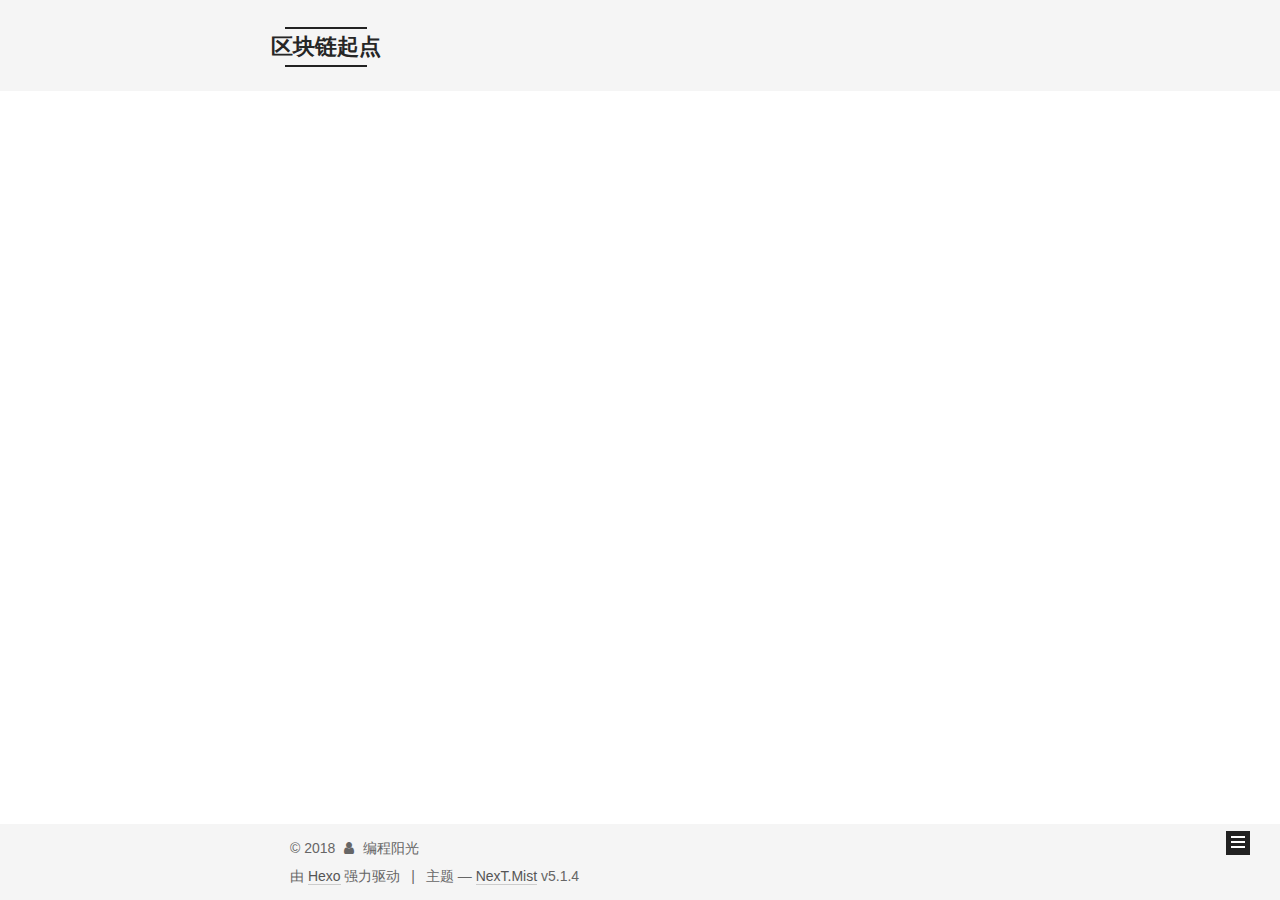
<file: archives/2018/06/index.html>
<!DOCTYPE html>



  


<html class="theme-next mist use-motion" lang="zh-Hans">
<head>
  <meta charset="UTF-8"/>
<meta http-equiv="X-UA-Compatible" content="IE=edge" />
<meta name="viewport" content="width=device-width, initial-scale=1, maximum-scale=1"/>
<meta name="theme-color" content="#222">









<meta http-equiv="Cache-Control" content="no-transform" />
<meta http-equiv="Cache-Control" content="no-siteapp" />
















  
  
  <link href="/lib/fancybox/source/jquery.fancybox.css?v=2.1.5" rel="stylesheet" type="text/css" />







<link href="/lib/font-awesome/css/font-awesome.min.css?v=4.6.2" rel="stylesheet" type="text/css" />

<link href="/css/main.css?v=5.1.4" rel="stylesheet" type="text/css" />


  <link rel="apple-touch-icon" sizes="180x180" href="/images/apple-touch-icon-next.png?v=5.1.4">


  <link rel="icon" type="image/png" sizes="32x32" href="/images/favicon-32x32-next.png?v=5.1.4">


  <link rel="icon" type="image/png" sizes="16x16" href="/images/favicon-16x16-next.png?v=5.1.4">


  <link rel="mask-icon" href="/images/logo.svg?v=5.1.4" color="#222">





  <meta name="keywords" content="Hexo, NexT" />










<meta name="description" content="区块链 以太坊 EOS 中文社区 导航">
<meta name="keywords" content="区块链 以太坊 EOS 中文社区 导航">
<meta property="og:type" content="website">
<meta property="og:title" content="区块链起点">
<meta property="og:url" content="http://yoursite.com/archives/2018/06/index.html">
<meta property="og:site_name" content="区块链起点">
<meta property="og:description" content="区块链 以太坊 EOS 中文社区 导航">
<meta property="og:locale" content="zh-Hans">
<meta name="twitter:card" content="summary">
<meta name="twitter:title" content="区块链起点">
<meta name="twitter:description" content="区块链 以太坊 EOS 中文社区 导航">



<script type="text/javascript" id="hexo.configurations">
  var NexT = window.NexT || {};
  var CONFIG = {
    root: '/',
    scheme: 'Mist',
    version: '5.1.4',
    sidebar: {"position":"left","display":"post","offset":12,"b2t":false,"scrollpercent":false,"onmobile":false},
    fancybox: true,
    tabs: true,
    motion: {"enable":true,"async":false,"transition":{"post_block":"fadeIn","post_header":"slideDownIn","post_body":"slideDownIn","coll_header":"slideLeftIn","sidebar":"slideUpIn"}},
    duoshuo: {
      userId: '0',
      author: '博主'
    },
    algolia: {
      applicationID: '',
      apiKey: '',
      indexName: '',
      hits: {"per_page":10},
      labels: {"input_placeholder":"Search for Posts","hits_empty":"We didn't find any results for the search: ${query}","hits_stats":"${hits} results found in ${time} ms"}
    }
  };
</script>



  <link rel="canonical" href="http://yoursite.com/archives/2018/06/"/>





  <title>归档 | 区块链起点</title>
  





  <script type="text/javascript">
    var _hmt = _hmt || [];
    (function() {
      var hm = document.createElement("script");
      hm.src = "https://hm.baidu.com/hm.js?646ed4d1d19e0925e17983589ac45968";
      var s = document.getElementsByTagName("script")[0];
      s.parentNode.insertBefore(hm, s);
    })();
  </script>




</head>

<body itemscope itemtype="http://schema.org/WebPage" lang="zh-Hans">

  
  
    
  

  <div class="container sidebar-position-left page-archive">
    <div class="headband"></div>

    <header id="header" class="header" itemscope itemtype="http://schema.org/WPHeader">
      <div class="header-inner"><div class="site-brand-wrapper">
  <div class="site-meta ">
    

    <div class="custom-logo-site-title">
      <a href="/"  class="brand" rel="start">
        <span class="logo-line-before"><i></i></span>
        <span class="site-title">区块链起点</span>
        <span class="logo-line-after"><i></i></span>
      </a>
    </div>
      
        <p class="site-subtitle"></p>
      
  </div>

  <div class="site-nav-toggle">
    <button>
      <span class="btn-bar"></span>
      <span class="btn-bar"></span>
      <span class="btn-bar"></span>
    </button>
  </div>
</div>

<nav class="site-nav">
  

  
    <ul id="menu" class="menu">
      
        
        <li class="menu-item menu-item-home">
          <a href="/" rel="section">
            
              <i class="menu-item-icon fa fa-fw fa-home"></i> <br />
            
            首页
          </a>
        </li>
      
        
        <li class="menu-item menu-item-archives">
          <a href="/archives/" rel="section">
            
              <i class="menu-item-icon fa fa-fw fa-archive"></i> <br />
            
            归档
          </a>
        </li>
      

      
    </ul>
  

  
</nav>



 </div>
    </header>

    <main id="main" class="main">
      <div class="main-inner">
        <div class="content-wrap">
          <div id="content" class="content">
            

  
  
  
  <div class="post-block archive">
    <div id="posts" class="posts-collapse">
      <span class="archive-move-on"></span>

      <span class="archive-page-counter">
        
        
        
          
        
        嗯..! 目前共计 4 篇日志。 继续努力。
      </span>

      

        
        
        

        
          
          <div class="collection-title">
            <h1 class="archive-year" id="archive-year-2018">2018</h1>
          </div>
        
        

        

  <article class="post post-type-normal" itemscope itemtype="http://schema.org/Article">
    <header class="post-header">

      <h2 class="post-title">
        
            <a class="post-title-link" href="/2018/06/01/EOS值得你长期拥有么——运作机制解析/" itemprop="url">
              
                <span itemprop="name">EOS值得你长期拥有么——运作机制解析</span>
              
            </a>
        
      </h2>

      <div class="post-meta">
        <time class="post-time" itemprop="dateCreated"
              datetime="2018-06-01T22:30:21+08:00"
              content="2018-06-01" >
          06-01
        </time>
      </div>

    </header>
  </article>



      

    </div>
  </div>
  
  
  

  



          </div>
          


          

        </div>
        
          
  
  <div class="sidebar-toggle">
    <div class="sidebar-toggle-line-wrap">
      <span class="sidebar-toggle-line sidebar-toggle-line-first"></span>
      <span class="sidebar-toggle-line sidebar-toggle-line-middle"></span>
      <span class="sidebar-toggle-line sidebar-toggle-line-last"></span>
    </div>
  </div>

  <aside id="sidebar" class="sidebar">
    
    <div class="sidebar-inner">

      

      

      <section class="site-overview-wrap sidebar-panel sidebar-panel-active">
        <div class="site-overview">
          <div class="site-author motion-element" itemprop="author" itemscope itemtype="http://schema.org/Person">
            
              <p class="site-author-name" itemprop="name">编程阳光</p>
              <p class="site-description motion-element" itemprop="description">区块链 以太坊 EOS 中文社区 导航</p>
          </div>

          <nav class="site-state motion-element">

            
              <div class="site-state-item site-state-posts">
              
                <a href="/archives/">
              
                  <span class="site-state-item-count">4</span>
                  <span class="site-state-item-name">日志</span>
                </a>
              </div>
            

            

            
              
              
              <div class="site-state-item site-state-tags">
                
                  <span class="site-state-item-count">2</span>
                  <span class="site-state-item-name">标签</span>
                
              </div>
            

          </nav>

          

          

          
          

          
          

          

        </div>
      </section>

      

      

    </div>
  </aside>


        
      </div>
    </main>

    <footer id="footer" class="footer">
      <div class="footer-inner">
        <div class="copyright">&copy; <span itemprop="copyrightYear">2018</span>
  <span class="with-love">
    <i class="fa fa-user"></i>
  </span>
  <span class="author" itemprop="copyrightHolder">编程阳光</span>

  
</div>


  <div class="powered-by">由 <a class="theme-link" target="_blank" href="https://hexo.io">Hexo</a> 强力驱动</div>



  <span class="post-meta-divider">|</span>



  <div class="theme-info">主题 &mdash; <a class="theme-link" target="_blank" href="https://github.com/iissnan/hexo-theme-next">NexT.Mist</a> v5.1.4</div>




        







        
      </div>
    </footer>

    
      <div class="back-to-top">
        <i class="fa fa-arrow-up"></i>
        
      </div>
    

    

  </div>

  

<script type="text/javascript">
  if (Object.prototype.toString.call(window.Promise) !== '[object Function]') {
    window.Promise = null;
  }
</script>









  












  
  
    <script type="text/javascript" src="/lib/jquery/index.js?v=2.1.3"></script>
  

  
  
    <script type="text/javascript" src="/lib/fastclick/lib/fastclick.min.js?v=1.0.6"></script>
  

  
  
    <script type="text/javascript" src="/lib/jquery_lazyload/jquery.lazyload.js?v=1.9.7"></script>
  

  
  
    <script type="text/javascript" src="/lib/velocity/velocity.min.js?v=1.2.1"></script>
  

  
  
    <script type="text/javascript" src="/lib/velocity/velocity.ui.min.js?v=1.2.1"></script>
  

  
  
    <script type="text/javascript" src="/lib/fancybox/source/jquery.fancybox.pack.js?v=2.1.5"></script>
  


  


  <script type="text/javascript" src="/js/src/utils.js?v=5.1.4"></script>

  <script type="text/javascript" src="/js/src/motion.js?v=5.1.4"></script>



  
  

  

  


  <script type="text/javascript" src="/js/src/bootstrap.js?v=5.1.4"></script>



  


  




	





  





  












  





  

  

  

  
  

  

  

  

</body>
</html>
</file>
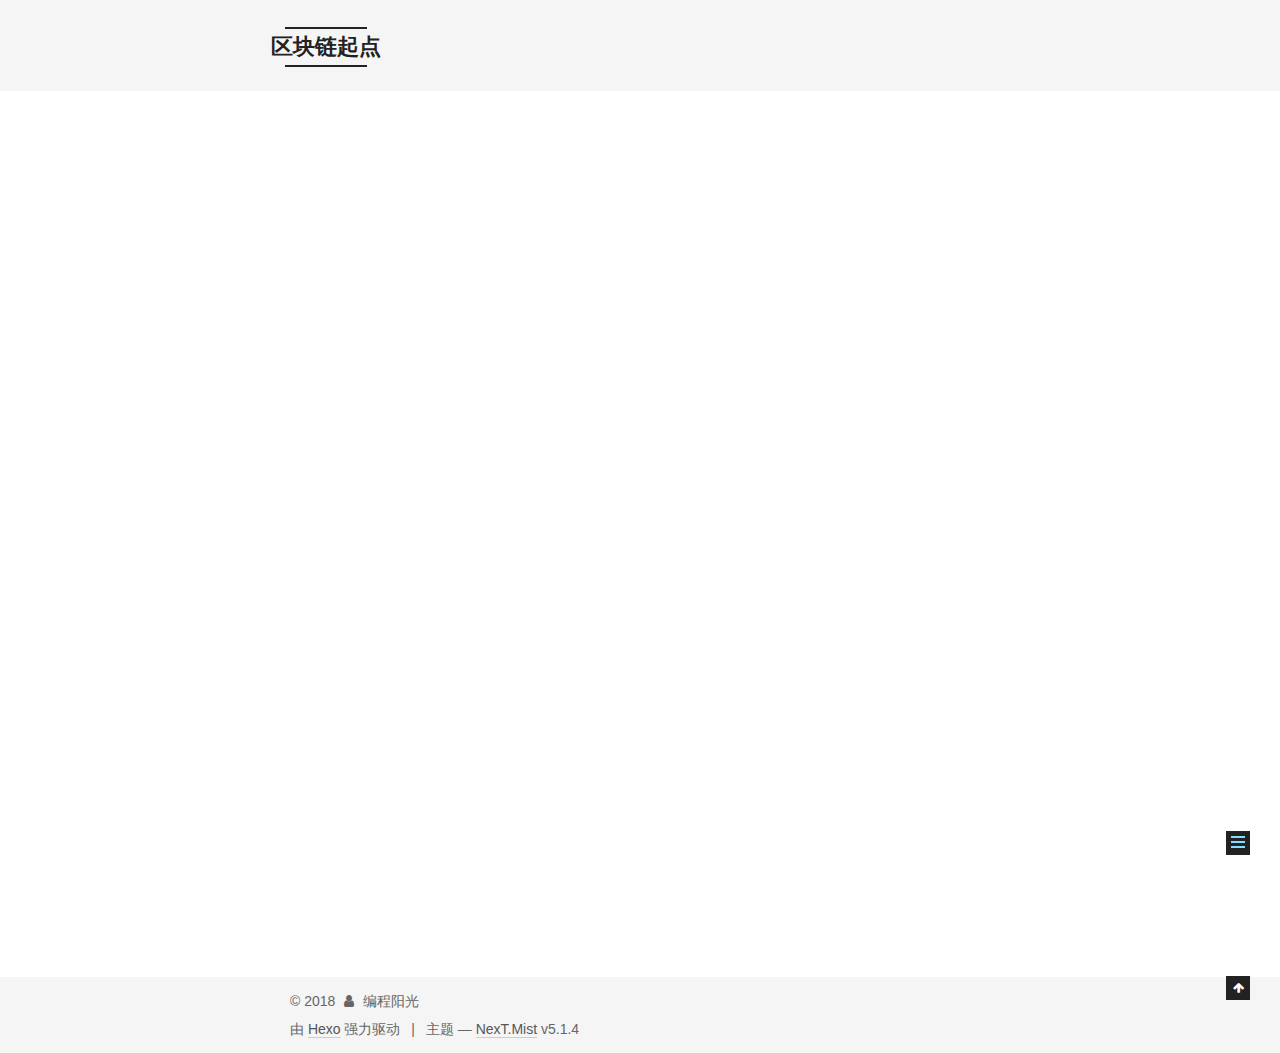
<file: 2018/05/13/开始你的区块链之旅/index.html>
<!DOCTYPE html>



  


<html class="theme-next mist use-motion" lang="zh-Hans">
<head>
  <meta charset="UTF-8"/>
<meta http-equiv="X-UA-Compatible" content="IE=edge" />
<meta name="viewport" content="width=device-width, initial-scale=1, maximum-scale=1"/>
<meta name="theme-color" content="#222">









<meta http-equiv="Cache-Control" content="no-transform" />
<meta http-equiv="Cache-Control" content="no-siteapp" />
















  
  
  <link href="/lib/fancybox/source/jquery.fancybox.css?v=2.1.5" rel="stylesheet" type="text/css" />







<link href="/lib/font-awesome/css/font-awesome.min.css?v=4.6.2" rel="stylesheet" type="text/css" />

<link href="/css/main.css?v=5.1.4" rel="stylesheet" type="text/css" />


  <link rel="apple-touch-icon" sizes="180x180" href="/images/apple-touch-icon-next.png?v=5.1.4">


  <link rel="icon" type="image/png" sizes="32x32" href="/images/favicon-32x32-next.png?v=5.1.4">


  <link rel="icon" type="image/png" sizes="16x16" href="/images/favicon-16x16-next.png?v=5.1.4">


  <link rel="mask-icon" href="/images/logo.svg?v=5.1.4" color="#222">





  <meta name="keywords" content="区块链," />










<meta name="description" content="这是一个新的开始，这是一次尝试，这也是一直的坚持。 你的区块链知识从这里开始，带你去了解他，理解他，你来丰富他，扩展他。  开始了解以太坊中文爱好者">
<meta name="keywords" content="区块链">
<meta property="og:type" content="article">
<meta property="og:title" content="开始你的区块链之旅">
<meta property="og:url" content="http://yoursite.com/2018/05/13/开始你的区块链之旅/index.html">
<meta property="og:site_name" content="区块链起点">
<meta property="og:description" content="这是一个新的开始，这是一次尝试，这也是一直的坚持。 你的区块链知识从这里开始，带你去了解他，理解他，你来丰富他，扩展他。  开始了解以太坊中文爱好者">
<meta property="og:locale" content="zh-Hans">
<meta property="og:updated_time" content="2018-05-13T14:51:37.486Z">
<meta name="twitter:card" content="summary">
<meta name="twitter:title" content="开始你的区块链之旅">
<meta name="twitter:description" content="这是一个新的开始，这是一次尝试，这也是一直的坚持。 你的区块链知识从这里开始，带你去了解他，理解他，你来丰富他，扩展他。  开始了解以太坊中文爱好者">



<script type="text/javascript" id="hexo.configurations">
  var NexT = window.NexT || {};
  var CONFIG = {
    root: '/',
    scheme: 'Mist',
    version: '5.1.4',
    sidebar: {"position":"left","display":"post","offset":12,"b2t":false,"scrollpercent":false,"onmobile":false},
    fancybox: true,
    tabs: true,
    motion: {"enable":true,"async":false,"transition":{"post_block":"fadeIn","post_header":"slideDownIn","post_body":"slideDownIn","coll_header":"slideLeftIn","sidebar":"slideUpIn"}},
    duoshuo: {
      userId: '0',
      author: '博主'
    },
    algolia: {
      applicationID: '',
      apiKey: '',
      indexName: '',
      hits: {"per_page":10},
      labels: {"input_placeholder":"Search for Posts","hits_empty":"We didn't find any results for the search: ${query}","hits_stats":"${hits} results found in ${time} ms"}
    }
  };
</script>



  <link rel="canonical" href="http://yoursite.com/2018/05/13/开始你的区块链之旅/"/>





  <title>开始你的区块链之旅 | 区块链起点</title>
  





  <script type="text/javascript">
    var _hmt = _hmt || [];
    (function() {
      var hm = document.createElement("script");
      hm.src = "https://hm.baidu.com/hm.js?646ed4d1d19e0925e17983589ac45968";
      var s = document.getElementsByTagName("script")[0];
      s.parentNode.insertBefore(hm, s);
    })();
  </script>




</head>

<body itemscope itemtype="http://schema.org/WebPage" lang="zh-Hans">

  
  
    
  

  <div class="container sidebar-position-left page-post-detail">
    <div class="headband"></div>

    <header id="header" class="header" itemscope itemtype="http://schema.org/WPHeader">
      <div class="header-inner"><div class="site-brand-wrapper">
  <div class="site-meta ">
    

    <div class="custom-logo-site-title">
      <a href="/"  class="brand" rel="start">
        <span class="logo-line-before"><i></i></span>
        <span class="site-title">区块链起点</span>
        <span class="logo-line-after"><i></i></span>
      </a>
    </div>
      
        <p class="site-subtitle"></p>
      
  </div>

  <div class="site-nav-toggle">
    <button>
      <span class="btn-bar"></span>
      <span class="btn-bar"></span>
      <span class="btn-bar"></span>
    </button>
  </div>
</div>

<nav class="site-nav">
  

  
    <ul id="menu" class="menu">
      
        
        <li class="menu-item menu-item-home">
          <a href="/" rel="section">
            
              <i class="menu-item-icon fa fa-fw fa-home"></i> <br />
            
            首页
          </a>
        </li>
      
        
        <li class="menu-item menu-item-archives">
          <a href="/archives/" rel="section">
            
              <i class="menu-item-icon fa fa-fw fa-archive"></i> <br />
            
            归档
          </a>
        </li>
      

      
    </ul>
  

  
</nav>



 </div>
    </header>

    <main id="main" class="main">
      <div class="main-inner">
        <div class="content-wrap">
          <div id="content" class="content">
            

  <div id="posts" class="posts-expand">
    

  

  
  
  

  <article class="post post-type-normal" itemscope itemtype="http://schema.org/Article">
  
  
  
  <div class="post-block">
    <link itemprop="mainEntityOfPage" href="http://yoursite.com/2018/05/13/开始你的区块链之旅/">

    <span hidden itemprop="author" itemscope itemtype="http://schema.org/Person">
      <meta itemprop="name" content="编程阳光">
      <meta itemprop="description" content="">
      <meta itemprop="image" content="/images/avatar.gif">
    </span>

    <span hidden itemprop="publisher" itemscope itemtype="http://schema.org/Organization">
      <meta itemprop="name" content="区块链起点">
    </span>

    
      <header class="post-header">

        
        
          <h1 class="post-title" itemprop="name headline">开始你的区块链之旅</h1>
        

        <div class="post-meta">
          <span class="post-time">
            
              <span class="post-meta-item-icon">
                <i class="fa fa-calendar-o"></i>
              </span>
              
                <span class="post-meta-item-text">发表于</span>
              
              <time title="创建于" itemprop="dateCreated datePublished" datetime="2018-05-13T00:00:00+08:00">
                2018-05-13
              </time>
            

            

            
          </span>

          

          
            
          

          
          

          

          

          

        </div>
      </header>
    

    
    
    
    <div class="post-body" itemprop="articleBody">

      
      

      
        <p><br></p>
<p>这是一个新的开始，这是一次尝试，这也是一直的坚持。</p>
<p>你的区块链知识从这里开始，带你去了解他，理解他，你来丰富他，扩展他。</p>
<p><br></p>
<h3 id="开始了解"><a href="#开始了解" class="headerlink" title="开始了解"></a>开始了解</h3><p><a href="https://ethfans.org/wikis/Home" target="_blank" rel="noopener">以太坊中文爱好者</a></p>
<p><br><br><br></p>

      
    </div>
    
    
    

    

    

    

    <footer class="post-footer">
      
        <div class="post-tags">
          
            <a href="/tags/区块链/" rel="tag"># 区块链</a>
          
        </div>
      

      
      
      

      
        <div class="post-nav">
          <div class="post-nav-next post-nav-item">
            
          </div>

          <span class="post-nav-divider"></span>

          <div class="post-nav-prev post-nav-item">
            
              <a href="/2018/05/19/区块链起点——避免你再错过几个亿/" rel="prev" title="区块链起点——避免你再错过几个亿">
                区块链起点——避免你再错过几个亿 <i class="fa fa-chevron-right"></i>
              </a>
            
          </div>
        </div>
      

      
      
    </footer>
  </div>
  
  
  
  </article>



    <div class="post-spread">
      
    </div>
  </div>


          </div>
          


          

  



        </div>
        
          
  
  <div class="sidebar-toggle">
    <div class="sidebar-toggle-line-wrap">
      <span class="sidebar-toggle-line sidebar-toggle-line-first"></span>
      <span class="sidebar-toggle-line sidebar-toggle-line-middle"></span>
      <span class="sidebar-toggle-line sidebar-toggle-line-last"></span>
    </div>
  </div>

  <aside id="sidebar" class="sidebar">
    
    <div class="sidebar-inner">

      

      
        <ul class="sidebar-nav motion-element">
          <li class="sidebar-nav-toc sidebar-nav-active" data-target="post-toc-wrap">
            文章目录
          </li>
          <li class="sidebar-nav-overview" data-target="site-overview-wrap">
            站点概览
          </li>
        </ul>
      

      <section class="site-overview-wrap sidebar-panel">
        <div class="site-overview">
          <div class="site-author motion-element" itemprop="author" itemscope itemtype="http://schema.org/Person">
            
              <p class="site-author-name" itemprop="name">编程阳光</p>
              <p class="site-description motion-element" itemprop="description">区块链 以太坊 EOS 中文社区 导航</p>
          </div>

          <nav class="site-state motion-element">

            
              <div class="site-state-item site-state-posts">
              
                <a href="/archives/">
              
                  <span class="site-state-item-count">4</span>
                  <span class="site-state-item-name">日志</span>
                </a>
              </div>
            

            

            
              
              
              <div class="site-state-item site-state-tags">
                
                  <span class="site-state-item-count">2</span>
                  <span class="site-state-item-name">标签</span>
                
              </div>
            

          </nav>

          

          

          
          

          
          

          

        </div>
      </section>

      
      <!--noindex-->
        <section class="post-toc-wrap motion-element sidebar-panel sidebar-panel-active">
          <div class="post-toc">

            
              
            

            
              <div class="post-toc-content"><ol class="nav"><li class="nav-item nav-level-3"><a class="nav-link" href="#开始了解"><span class="nav-number">1.</span> <span class="nav-text">开始了解</span></a></li></ol></div>
            

          </div>
        </section>
      <!--/noindex-->
      

      

    </div>
  </aside>


        
      </div>
    </main>

    <footer id="footer" class="footer">
      <div class="footer-inner">
        <div class="copyright">&copy; <span itemprop="copyrightYear">2018</span>
  <span class="with-love">
    <i class="fa fa-user"></i>
  </span>
  <span class="author" itemprop="copyrightHolder">编程阳光</span>

  
</div>


  <div class="powered-by">由 <a class="theme-link" target="_blank" href="https://hexo.io">Hexo</a> 强力驱动</div>



  <span class="post-meta-divider">|</span>



  <div class="theme-info">主题 &mdash; <a class="theme-link" target="_blank" href="https://github.com/iissnan/hexo-theme-next">NexT.Mist</a> v5.1.4</div>




        







        
      </div>
    </footer>

    
      <div class="back-to-top">
        <i class="fa fa-arrow-up"></i>
        
      </div>
    

    

  </div>

  

<script type="text/javascript">
  if (Object.prototype.toString.call(window.Promise) !== '[object Function]') {
    window.Promise = null;
  }
</script>









  












  
  
    <script type="text/javascript" src="/lib/jquery/index.js?v=2.1.3"></script>
  

  
  
    <script type="text/javascript" src="/lib/fastclick/lib/fastclick.min.js?v=1.0.6"></script>
  

  
  
    <script type="text/javascript" src="/lib/jquery_lazyload/jquery.lazyload.js?v=1.9.7"></script>
  

  
  
    <script type="text/javascript" src="/lib/velocity/velocity.min.js?v=1.2.1"></script>
  

  
  
    <script type="text/javascript" src="/lib/velocity/velocity.ui.min.js?v=1.2.1"></script>
  

  
  
    <script type="text/javascript" src="/lib/fancybox/source/jquery.fancybox.pack.js?v=2.1.5"></script>
  


  


  <script type="text/javascript" src="/js/src/utils.js?v=5.1.4"></script>

  <script type="text/javascript" src="/js/src/motion.js?v=5.1.4"></script>



  
  

  
  <script type="text/javascript" src="/js/src/scrollspy.js?v=5.1.4"></script>
<script type="text/javascript" src="/js/src/post-details.js?v=5.1.4"></script>



  


  <script type="text/javascript" src="/js/src/bootstrap.js?v=5.1.4"></script>



  


  




	





  





  












  





  

  

  

  
  

  

  

  

</body>
</html>
</file>
<file: css/main.css>
/* normalize.css v3.0.2 | MIT License | git.io/normalize */
html {
  font-family: sans-serif; /* 1 */
  -ms-text-size-adjust: 100%; /* 2 */
  -webkit-text-size-adjust: 100%; /* 2 */
}
body {
  margin: 0;
}
article,
aside,
details,
figcaption,
figure,
footer,
header,
hgroup,
main,
menu,
nav,
section,
summary {
  display: block;
}
audio,
canvas,
progress,
video {
  display: inline-block; /* 1 */
  vertical-align: baseline; /* 2 */
}
audio:not([controls]) {
  display: none;
  height: 0;
}
[hidden],
template {
  display: none;
}
a {
  background-color: transparent;
}
a:active,
a:hover {
  outline: 0;
}
abbr[title] {
  border-bottom: 1px dotted;
}
b,
strong {
  font-weight: bold;
}
dfn {
  font-style: italic;
}
h1 {
  font-size: 2em;
  margin: 0.67em 0;
}
mark {
  background: #ff0;
  color: #000;
}
small {
  font-size: 80%;
}
sub,
sup {
  font-size: 75%;
  line-height: 0;
  position: relative;
  vertical-align: baseline;
}
sup {
  top: -0.5em;
}
sub {
  bottom: -0.25em;
}
img {
  border: 0;
}
svg:not(:root) {
  overflow: hidden;
}
figure {
  margin: 1em 40px;
}
hr {
  -moz-box-sizing: content-box;
  box-sizing: content-box;
  height: 0;
}
pre {
  overflow: auto;
}
code,
kbd,
pre,
samp {
  font-family: monospace, monospace;
  font-size: 1em;
}
button,
input,
optgroup,
select,
textarea {
  color: inherit; /* 1 */
  font: inherit; /* 2 */
  margin: 0; /* 3 */
}
button {
  overflow: visible;
}
button,
select {
  text-transform: none;
}
button,
html input[type="button"],
input[type="reset"],
input[type="submit"] {
  -webkit-appearance: button; /* 2 */
  cursor: pointer; /* 3 */
}
button[disabled],
html input[disabled] {
  cursor: default;
}
button::-moz-focus-inner,
input::-moz-focus-inner {
  border: 0;
  padding: 0;
}
input {
  line-height: normal;
}
input[type="checkbox"],
input[type="radio"] {
  box-sizing: border-box; /* 1 */
  padding: 0; /* 2 */
}
input[type="number"]::-webkit-inner-spin-button,
input[type="number"]::-webkit-outer-spin-button {
  height: auto;
}
input[type="search"] {
  -webkit-appearance: textfield; /* 1 */
  -moz-box-sizing: content-box;
  -webkit-box-sizing: content-box; /* 2 */
  box-sizing: content-box;
}
input[type="search"]::-webkit-search-cancel-button,
input[type="search"]::-webkit-search-decoration {
  -webkit-appearance: none;
}
fieldset {
  border: 1px solid #c0c0c0;
  margin: 0 2px;
  padding: 0.35em 0.625em 0.75em;
}
legend {
  border: 0; /* 1 */
  padding: 0; /* 2 */
}
textarea {
  overflow: auto;
}
optgroup {
  font-weight: bold;
}
table {
  border-collapse: collapse;
  border-spacing: 0;
}
td,
th {
  padding: 0;
}
::selection {
  background: #262a30;
  color: #fff;
}
body {
  position: relative;
  font-family: 'Lato', "PingFang SC", "Microsoft YaHei", sans-serif;
  font-size: 16px;
  line-height: 2;
  color: #555;
  background: #fff;
}
@media (max-width: 767px) {
  body {
    padding-right: 0 !important;
  }
}
@media (min-width: 768px) and (max-width: 991px) {
  body {
    padding-right: 0 !important;
  }
}
@media (min-width: 1600px) {
  body {
    font-size: 18px;
  }
}
h1,
h2,
h3,
h4,
h5,
h6 {
  margin: 0;
  padding: 0;
  font-weight: bold;
  line-height: 1.5;
  font-family: 'Lato', "PingFang SC", "Microsoft YaHei", sans-serif;
}
h2,
h3,
h4,
h5,
h6 {
  margin: 20px 0 15px;
}
h1 {
  font-size: 24px;
}
@media (max-width: 767px) {
  h1 {
    font-size: 20px;
  }
}
h2 {
  font-size: 22px;
}
@media (max-width: 767px) {
  h2 {
    font-size: 18px;
  }
}
h3 {
  font-size: 20px;
}
@media (max-width: 767px) {
  h3 {
    font-size: 16px;
  }
}
h4 {
  font-size: 18px;
}
@media (max-width: 767px) {
  h4 {
    font-size: 14px;
  }
}
h5 {
  font-size: 16px;
}
@media (max-width: 767px) {
  h5 {
    font-size: 12px;
  }
}
h6 {
  font-size: 14px;
}
@media (max-width: 767px) {
  h6 {
    font-size: 10px;
  }
}
p {
  margin: 0 0 20px 0;
}
a {
  color: #555;
  text-decoration: none;
  outline: none;
  border-bottom: 1px solid #999;
  word-wrap: break-word;
}
a:hover {
  color: #222;
  border-bottom-color: #222;
}
blockquote {
  margin: 0;
  padding: 0;
}
img {
  display: block;
  margin: auto;
  max-width: 100%;
  height: auto;
}
hr {
  margin: 40px 0;
  height: 3px;
  border: none;
  background-color: #ddd;
  background-image: repeating-linear-gradient(-45deg, #fff, #fff 4px, transparent 4px, transparent 8px);
}
blockquote {
  padding: 0 15px;
  color: #666;
  border-left: 4px solid #ddd;
}
blockquote cite::before {
  content: "-";
  padding: 0 5px;
}
dt {
  font-weight: 700;
}
dd {
  margin: 0;
  padding: 0;
}
kbd {
  border: 1px solid #ccc;
  border-radius: 0.2em;
  box-shadow: 0.1em 0.1em 0.2em rgba(0,0,0,0.1);
  background-color: #f9f9f9;
  font-family: inherit;
  background-image: -webkit-linear-gradient(top, #eee, #fff, #eee);
  padding: 0.1em 0.3em;
  white-space: nowrap;
}
.text-left {
  text-align: left;
}
.text-center {
  text-align: center;
}
.text-right {
  text-align: right;
}
.text-justify {
  text-align: justify;
}
.text-nowrap {
  white-space: nowrap;
}
.text-lowercase {
  text-transform: lowercase;
}
.text-uppercase {
  text-transform: uppercase;
}
.text-capitalize {
  text-transform: capitalize;
}
.center-block {
  display: block;
  margin-left: auto;
  margin-right: auto;
}
.clearfix:before,
.clearfix:after {
  content: " ";
  display: table;
}
.clearfix:after {
  clear: both;
}
.pullquote {
  width: 45%;
}
.pullquote.left {
  float: left;
  margin-left: 5px;
  margin-right: 10px;
}
.pullquote.right {
  float: right;
  margin-left: 10px;
  margin-right: 5px;
}
.affix.affix.affix {
  position: fixed;
}
.translation {
  margin-top: -20px;
  font-size: 14px;
  color: #999;
}
.scrollbar-measure {
  width: 100px;
  height: 100px;
  overflow: scroll;
  position: absolute;
  top: -9999px;
}
.use-motion .motion-element {
  opacity: 0;
}
table {
  margin: 20px 0;
  width: 100%;
  border-collapse: collapse;
  border-spacing: 0;
  border: 1px solid #ddd;
  font-size: 14px;
  table-layout: fixed;
  word-wrap: break-all;
}
table>tbody>tr:nth-of-type(odd) {
  background-color: #f9f9f9;
}
table>tbody>tr:hover {
  background-color: #f5f5f5;
}
caption,
th,
td {
  padding: 8px;
  text-align: left;
  vertical-align: middle;
  font-weight: normal;
}
th,
td {
  border-bottom: 3px solid #ddd;
  border-right: 1px solid #eee;
}
th {
  padding-bottom: 10px;
  font-weight: 700;
}
td {
  border-bottom-width: 1px;
}
html,
body {
  height: 100%;
}
.container {
  position: relative;
  min-height: 100%;
}
.header-inner {
  margin: 0 auto;
  padding: 100px 0 70px;
  width: 700px;
}
@media (min-width: 1600px) {
  .container .header-inner {
    width: 900px;
  }
}
.main {
  padding-bottom: 150px;
}
.main-inner {
  margin: 0 auto;
  width: 700px;
}
@media (min-width: 1600px) {
  .container .main-inner {
    width: 900px;
  }
}
.footer {
  position: absolute;
  left: 0;
  bottom: 0;
  width: 100%;
  min-height: 50px;
}
.footer-inner {
  box-sizing: border-box;
  margin: 20px auto;
  width: 700px;
}
@media (min-width: 1600px) {
  .container .footer-inner {
    width: 900px;
  }
}
pre,
.highlight {
  overflow: auto;
  margin: 20px 0;
  padding: 0;
  font-size: 13px;
  color: #4d4d4c;
  background: #f7f7f7;
  line-height: 1.6;
}
pre,
code {
  font-family: consolas, Menlo, "PingFang SC", "Microsoft YaHei", monospace;
}
code {
  padding: 2px 4px;
  word-wrap: break-word;
  color: #555;
  background: #eee;
  border-radius: 3px;
  font-size: 13px;
}
pre {
  padding: 10px;
}
pre code {
  padding: 0;
  color: #4d4d4c;
  background: none;
  text-shadow: none;
}
.highlight {
  border-radius: 1px;
}
.highlight pre {
  border: none;
  margin: 0;
  padding: 10px 0;
}
.highlight table {
  margin: 0;
  width: auto;
  border: none;
}
.highlight td {
  border: none;
  padding: 0;
}
.highlight figcaption {
  font-size: 1em;
  color: #4d4d4c;
  line-height: 1em;
  margin-bottom: 1em;
}
.highlight figcaption:before,
.highlight figcaption:after {
  content: " ";
  display: table;
}
.highlight figcaption:after {
  clear: both;
}
.highlight figcaption a {
  float: right;
  color: #4d4d4c;
}
.highlight figcaption a:hover {
  border-bottom-color: #4d4d4c;
}
.highlight .gutter pre {
  padding-left: 10px;
  padding-right: 10px;
  color: #869194;
  text-align: right;
  background-color: #eff2f3;
}
.highlight .code pre {
  width: 100%;
  padding-left: 10px;
  padding-right: 10px;
  background-color: #f7f7f7;
}
.highlight .line {
  height: 20px;
}
.gutter {
  -webkit-user-select: none;
  -moz-user-select: none;
  -ms-user-select: none;
  user-select: none;
}
.gist table {
  width: auto;
}
.gist table td {
  border: none;
}
pre .deletion {
  background: #fdd;
}
pre .addition {
  background: #dfd;
}
pre .meta {
  color: #8959a8;
}
pre .comment {
  color: #8e908c;
}
pre .variable,
pre .attribute,
pre .tag,
pre .regexp,
pre .ruby .constant,
pre .xml .tag .title,
pre .xml .pi,
pre .xml .doctype,
pre .html .doctype,
pre .css .id,
pre .css .class,
pre .css .pseudo {
  color: #c82829;
}
pre .number,
pre .preprocessor,
pre .built_in,
pre .literal,
pre .params,
pre .constant,
pre .command {
  color: #f5871f;
}
pre .ruby .class .title,
pre .css .rules .attribute,
pre .string,
pre .value,
pre .inheritance,
pre .header,
pre .ruby .symbol,
pre .xml .cdata,
pre .special,
pre .number,
pre .formula {
  color: #718c00;
}
pre .title,
pre .css .hexcolor {
  color: #3e999f;
}
pre .function,
pre .python .decorator,
pre .python .title,
pre .ruby .function .title,
pre .ruby .title .keyword,
pre .perl .sub,
pre .javascript .title,
pre .coffeescript .title {
  color: #4271ae;
}
pre .keyword,
pre .javascript .function {
  color: #8959a8;
}
.full-image.full-image.full-image.full-image {
  border: none;
  max-width: 100%;
  width: auto;
  margin: 20px auto 25px;
}
@media (min-width: 992px) {
  .full-image.full-image.full-image.full-image {
    max-width: none;
    width: 110%;
    margin: 25px -5%;
  }
}
.blockquote-center,
.page-home .post-type-quote blockquote,
.page-post-detail .post-type-quote blockquote {
  position: relative;
  margin: 40px 0;
  padding: 0;
  border-left: none;
  text-align: center;
}
.blockquote-center::before,
.page-home .post-type-quote blockquote::before,
.page-post-detail .post-type-quote blockquote::before,
.blockquote-center::after,
.page-home .post-type-quote blockquote::after,
.page-post-detail .post-type-quote blockquote::after {
  position: absolute;
  content: ' ';
  display: block;
  width: 100%;
  height: 24px;
  opacity: 0.2;
  background-repeat: no-repeat;
  background-position: 0 -6px;
  background-size: 22px 22px;
}
.blockquote-center::before,
.page-home .post-type-quote blockquote::before,
.page-post-detail .post-type-quote blockquote::before {
  top: -20px;
  background-image: url("../images/quote-l.svg");
  border-top: 1px solid #ccc;
}
.blockquote-center::after,
.page-home .post-type-quote blockquote::after,
.page-post-detail .post-type-quote blockquote::after {
  bottom: -20px;
  background-image: url("../images/quote-r.svg");
  border-bottom: 1px solid #ccc;
  background-position: 100% 8px;
}
.blockquote-center p,
.page-home .post-type-quote blockquote p,
.page-post-detail .post-type-quote blockquote p,
.blockquote-center div,
.page-home .post-type-quote blockquote div,
.page-post-detail .post-type-quote blockquote div {
  text-align: center;
}
.post .post-body .group-picture img {
  box-sizing: border-box;
  padding: 0 3px;
  border: none;
}
.post .group-picture-row {
  overflow: hidden;
  margin-top: 6px;
}
.post .group-picture-row:first-child {
  margin-top: 0;
}
.post .group-picture-column {
  float: left;
}
.page-post-detail .post-body .group-picture-column {
  float: none;
  margin-top: 10px;
  width: auto !important;
}
.page-post-detail .post-body .group-picture-column img {
  margin: 0 auto;
}
.page-archive .group-picture-container {
  overflow: hidden;
}
.page-archive .group-picture-row {
  float: left;
}
.page-archive .group-picture-row:first-child {
  margin-top: 6px;
}
.page-archive .group-picture-column {
  max-width: 150px;
  max-height: 150px;
}
.post-body .note {
  position: relative;
  padding: 15px;
  margin-bottom: 20px;
  border: 1px solid #eee;
  border-left-width: 5px;
  border-radius: 3px;
}
.post-body .note h2,
.post-body .note h3,
.post-body .note h4,
.post-body .note h5,
.post-body .note h6 {
  margin-top: 0;
  margin-bottom: 0;
  border-bottom: initial;
  padding-top: 0 !important;
}
.post-body .note p:first-child,
.post-body .note ul:first-child,
.post-body .note ol:first-child,
.post-body .note table:first-child,
.post-body .note pre:first-child,
.post-body .note blockquote:first-child {
  margin-top: 0;
}
.post-body .note p:last-child,
.post-body .note ul:last-child,
.post-body .note ol:last-child,
.post-body .note table:last-child,
.post-body .note pre:last-child,
.post-body .note blockquote:last-child {
  margin-bottom: 0;
}
.post-body .note.default {
  border-left-color: #777;
}
.post-body .note.default h2,
.post-body .note.default h3,
.post-body .note.default h4,
.post-body .note.default h5,
.post-body .note.default h6 {
  color: #777;
}
.post-body .note.primary {
  border-left-color: #6f42c1;
}
.post-body .note.primary h2,
.post-body .note.primary h3,
.post-body .note.primary h4,
.post-body .note.primary h5,
.post-body .note.primary h6 {
  color: #6f42c1;
}
.post-body .note.info {
  border-left-color: #428bca;
}
.post-body .note.info h2,
.post-body .note.info h3,
.post-body .note.info h4,
.post-body .note.info h5,
.post-body .note.info h6 {
  color: #428bca;
}
.post-body .note.success {
  border-left-color: #5cb85c;
}
.post-body .note.success h2,
.post-body .note.success h3,
.post-body .note.success h4,
.post-body .note.success h5,
.post-body .note.success h6 {
  color: #5cb85c;
}
.post-body .note.warning {
  border-left-color: #f0ad4e;
}
.post-body .note.warning h2,
.post-body .note.warning h3,
.post-body .note.warning h4,
.post-body .note.warning h5,
.post-body .note.warning h6 {
  color: #f0ad4e;
}
.post-body .note.danger {
  border-left-color: #d9534f;
}
.post-body .note.danger h2,
.post-body .note.danger h3,
.post-body .note.danger h4,
.post-body .note.danger h5,
.post-body .note.danger h6 {
  color: #d9534f;
}
.post-body .label {
  display: inline;
  padding: 0 2px;
  white-space: nowrap;
}
.post-body .label.default {
  background-color: #f0f0f0;
}
.post-body .label.primary {
  background-color: #efe6f7;
}
.post-body .label.info {
  background-color: #e5f2f8;
}
.post-body .label.success {
  background-color: #e7f4e9;
}
.post-body .label.warning {
  background-color: #fcf6e1;
}
.post-body .label.danger {
  background-color: #fae8eb;
}
.post-body .tabs {
  position: relative;
  display: block;
  margin-bottom: 20px;
  padding-top: 10px;
}
.post-body .tabs ul.nav-tabs {
  margin: 0;
  padding: 0;
  display: flex;
  margin-bottom: -1px;
}
@media (max-width: 413px) {
  .post-body .tabs ul.nav-tabs {
    display: block;
    margin-bottom: 5px;
  }
}
.post-body .tabs ul.nav-tabs li.tab {
  list-style-type: none !important;
  margin: 0 0.25em 0 0;
  border-top: 3px solid transparent;
  border-left: 1px solid transparent;
  border-right: 1px solid transparent;
}
@media (max-width: 413px) {
  .post-body .tabs ul.nav-tabs li.tab {
    margin: initial;
    border-top: 1px solid transparent;
    border-left: 3px solid transparent;
    border-right: 1px solid transparent;
    border-bottom: 1px solid transparent;
  }
}
.post-body .tabs ul.nav-tabs li.tab a {
  outline: 0;
  border-bottom: initial;
  display: block;
  line-height: 1.8em;
  padding: 0.25em 0.75em;
  transition-duration: 0.2s;
  transition-timing-function: ease-out;
  transition-delay: 0s;
}
.post-body .tabs ul.nav-tabs li.tab a i {
  width: 1.285714285714286em;
}
.post-body .tabs ul.nav-tabs li.tab.active {
  border-top: 3px solid #fc6423;
  border-left: 1px solid #ddd;
  border-right: 1px solid #ddd;
  background-color: #fff;
}
@media (max-width: 413px) {
  .post-body .tabs ul.nav-tabs li.tab.active {
    border-top: 1px solid #ddd;
    border-left: 3px solid #fc6423;
    border-right: 1px solid #ddd;
    border-bottom: 1px solid #ddd;
  }
}
.post-body .tabs ul.nav-tabs li.tab.active a {
  cursor: default;
  color: #555;
}
.post-body .tabs .tab-content {
  background-color: #fff;
}
.post-body .tabs .tab-content .tab-pane {
  border: 1px solid #ddd;
  padding: 20px 20px 0 20px;
}
.post-body .tabs .tab-content .tab-pane:not(.active) {
  display: none !important;
}
.post-body .tabs .tab-content .tab-pane.active {
  display: block !important;
}
.btn {
  display: inline-block;
  padding: 0 20px;
  font-size: 14px;
  color: #555;
  background: transparent;
  border: 2px solid #222;
  text-decoration: none;
  border-radius: 0;
  transition-property: background-color;
  transition-duration: 0.2s;
  transition-timing-function: ease-in-out;
  transition-delay: 0s;
  line-height: 2;
}
.btn:hover {
  border-color: #222;
  color: #222;
  background: #fff;
}
.btn +.btn {
  margin: 0 0 8px 8px;
}
.btn .fa-fw {
  width: 1.285714285714286em;
  text-align: left;
}
.btn-bar {
  display: block;
  width: 22px;
  height: 2px;
  background: #555;
  border-radius: 1px;
}
.btn-bar+.btn-bar {
  margin-top: 4px;
}
.pagination {
  margin: 120px 0 40px;
  text-align: center;
  border-top: 1px solid #eee;
}
.page-number-basic,
.pagination .prev,
.pagination .next,
.pagination .page-number,
.pagination .space {
  display: inline-block;
  position: relative;
  top: -1px;
  margin: 0 10px;
  padding: 0 11px;
}
@media (max-width: 767px) {
  .page-number-basic,
  .pagination .prev,
  .pagination .next,
  .pagination .page-number,
  .pagination .space {
    margin: 0 5px;
  }
}
.pagination .prev,
.pagination .next,
.pagination .page-number {
  border-bottom: 0;
  border-top: 1px solid #eee;
  transition-property: border-color;
  transition-duration: 0.2s;
  transition-timing-function: ease-in-out;
  transition-delay: 0s;
}
.pagination .prev:hover,
.pagination .next:hover,
.pagination .page-number:hover {
  border-top-color: #222;
}
.pagination .space {
  padding: 0;
  margin: 0;
}
.pagination .prev {
  margin-left: 0;
}
.pagination .next {
  margin-right: 0;
}
.pagination .page-number.current {
  color: #fff;
  background: #ccc;
  border-top-color: #ccc;
}
@media (max-width: 767px) {
  .pagination {
    border-top: none;
  }
  .pagination .prev,
  .pagination .next,
  .pagination .page-number {
    margin-bottom: 10px;
    border-top: 0;
    border-bottom: 1px solid #eee;
    padding: 0 10px;
  }
  .pagination .prev:hover,
  .pagination .next:hover,
  .pagination .page-number:hover {
    border-bottom-color: #222;
  }
}
.comments {
  margin: 60px 20px 0;
}
.tag-cloud {
  text-align: center;
}
.tag-cloud a {
  display: inline-block;
  margin: 10px;
}
.back-to-top {
  box-sizing: border-box;
  position: fixed;
  bottom: -100px;
  right: 30px;
  z-index: 1050;
  padding: 0 6px;
  width: 24px;
  background: #222;
  font-size: 12px;
  opacity: 1;
  color: #fff;
  cursor: pointer;
  text-align: center;
  -webkit-transform: translateZ(0);
  transition-property: bottom;
  transition-duration: 0.2s;
  transition-timing-function: ease-in-out;
  transition-delay: 0s;
}
@media (min-width: 768px) and (max-width: 991px) {
  .back-to-top {
    display: none !important;
  }
}
@media (max-width: 767px) {
  .back-to-top {
    display: none !important;
  }
}
.back-to-top.back-to-top-on {
  bottom: 19px;
}
.header {
  background: transparent;
}
.header-inner {
  position: relative;
}
.headband {
  height: 3px;
  background: #222;
}
.site-meta {
  margin: 0;
  text-align: left;
}
@media (max-width: 767px) {
  .site-meta {
    text-align: center;
  }
}
.brand {
  position: relative;
  display: inline-block;
  padding: 0 40px;
  color: #222;
  background: #222;
  border-bottom: none;
}
.brand:hover {
  color: #222;
}
.logo {
  display: inline-block;
  margin-right: 5px;
  line-height: 36px;
  vertical-align: top;
}
.site-title {
  display: inline-block;
  vertical-align: top;
  line-height: 36px;
  font-size: 20px;
  font-weight: normal;
  font-family: 'Lato', "PingFang SC", "Microsoft YaHei", sans-serif;
}
.site-subtitle {
  margin-top: 10px;
  font-size: 13px;
  color: #999;
}
.use-motion .brand {
  opacity: 0;
}
.use-motion .logo,
.use-motion .site-title,
.use-motion .site-subtitle {
  opacity: 0;
  position: relative;
  top: -10px;
}
.site-nav-toggle {
  display: none;
  position: absolute;
  top: 10px;
  left: 10px;
}
@media (max-width: 767px) {
  .site-nav-toggle {
    display: block;
  }
}
.site-nav-toggle button {
  margin-top: 2px;
  padding: 9px 10px;
  background: transparent;
  border: none;
}
@media (max-width: 767px) {
  .site-nav {
    display: none;
    margin: 0 -10px;
    padding: 0 10px;
    clear: both;
    border-top: 1px solid #ddd;
  }
}
@media (min-width: 768px) and (max-width: 991px) {
  .site-nav {
    display: block !important;
  }
}
@media (min-width: 992px) {
  .site-nav {
    display: block !important;
  }
}
.menu {
  margin-top: 20px;
  padding-left: 0;
  text-align: center;
}
.menu .menu-item {
  display: inline-block;
  margin: 0 10px;
  list-style: none;
}
@media screen and (max-width: 767px) {
  .menu .menu-item {
    margin-top: 10px;
  }
}
.menu .menu-item a {
  display: block;
  font-size: 13px;
  line-height: inherit;
  border-bottom: 1px solid transparent;
  transition-property: border-color;
  transition-duration: 0.2s;
  transition-timing-function: ease-in-out;
  transition-delay: 0s;
}
.menu .menu-item a:hover {
  border-bottom-color: #222;
}
.menu .menu-item .fa {
  margin-right: 5px;
}
.use-motion .menu-item {
  opacity: 0;
}
.post-body {
  font-family: 'Lato', "PingFang SC", "Microsoft YaHei", sans-serif;
}
@media (max-width: 767px) {
  .post-body {
    word-break: break-word;
  }
}
.post-body .fancybox img {
  display: block !important;
  margin: 0 auto;
  cursor: pointer;
  cursor: zoom-in;
  cursor: -webkit-zoom-in;
}
.post-body .image-caption,
.post-body .figure .caption {
  margin: -20px auto 15px;
  text-align: center;
  font-size: 16px;
  color: #999;
  font-weight: bold;
  line-height: 1;
}
.post-sticky-flag {
  display: inline-block;
  font-size: 16px;
  -ms-transform: rotate(30deg);
  -webkit-transform: rotate(30deg);
  -moz-transform: rotate(30deg);
  -ms-transform: rotate(30deg);
  -o-transform: rotate(30deg);
  transform: rotate(30deg);
}
.use-motion .post-block,
.use-motion .pagination,
.use-motion .comments {
  opacity: 0;
}
.use-motion .post-header {
  opacity: 0;
}
.use-motion .post-body {
  opacity: 0;
}
.use-motion .collection-title {
  opacity: 0;
}
.posts-expand {
  padding-top: 40px;
}
@media (max-width: 767px) {
  .posts-expand {
    margin: 0 20px;
  }
  .post-body pre .gutter pre {
    padding-right: 10px;
  }
  .post-body .highlight {
    margin-left: 0px;
    margin-right: 0px;
    padding: 0;
  }
  .post-body .highlight .gutter pre {
    padding-right: 10px;
  }
}
@media (min-width: 992px) {
  .posts-expand .post-body {
    text-align: justify;
  }
}
.posts-expand .post-body h2,
.posts-expand .post-body h3,
.posts-expand .post-body h4,
.posts-expand .post-body h5,
.posts-expand .post-body h6 {
  padding-top: 10px;
}
.posts-expand .post-body h2 .header-anchor,
.posts-expand .post-body h3 .header-anchor,
.posts-expand .post-body h4 .header-anchor,
.posts-expand .post-body h5 .header-anchor,
.posts-expand .post-body h6 .header-anchor {
  float: right;
  margin-left: 10px;
  color: #ccc;
  border-bottom-style: none;
  visibility: hidden;
}
.posts-expand .post-body h2 .header-anchor:hover,
.posts-expand .post-body h3 .header-anchor:hover,
.posts-expand .post-body h4 .header-anchor:hover,
.posts-expand .post-body h5 .header-anchor:hover,
.posts-expand .post-body h6 .header-anchor:hover {
  color: inherit;
}
.posts-expand .post-body h2:hover .header-anchor,
.posts-expand .post-body h3:hover .header-anchor,
.posts-expand .post-body h4:hover .header-anchor,
.posts-expand .post-body h5:hover .header-anchor,
.posts-expand .post-body h6:hover .header-anchor {
  visibility: visible;
}
.posts-expand .post-body ul li {
  list-style: circle;
}
.posts-expand .post-body img {
  box-sizing: border-box;
  margin: auto;
  padding: 3px;
  border: 1px solid #ddd;
}
.posts-expand .post-body .fancybox img {
  margin: 0 auto 25px;
}
@media (max-width: 767px) {
  .posts-collapse {
    margin: 0 20px;
  }
  .posts-collapse .post-title,
  .posts-collapse .post-meta {
    display: block;
    width: auto;
    text-align: left;
  }
}
.posts-collapse {
  position: relative;
  z-index: 1010;
  margin-left: 0;
}
.posts-collapse::after {
  content: " ";
  position: absolute;
  top: 20px;
  left: 0;
  margin-left: -2px;
  width: 4px;
  height: 100%;
  background: #f5f5f5;
  z-index: -1;
}
@media (max-width: 767px) {
  .posts-collapse {
    margin: 0 20px;
  }
}
.posts-collapse .collection-title {
  position: relative;
  margin: 60px 0;
}
.posts-collapse .collection-title h1,
.posts-collapse .collection-title h2 {
  margin-left: 20px;
}
.posts-collapse .collection-title small {
  color: #bbb;
  margin-left: 5px;
}
.posts-collapse .collection-title::before {
  content: " ";
  position: absolute;
  left: 0;
  top: 50%;
  margin-left: -4px;
  margin-top: -4px;
  width: 8px;
  height: 8px;
  background: #bbb;
  border-radius: 50%;
}
.posts-collapse .post {
  margin: 30px 0;
}
.posts-collapse .post-header {
  position: relative;
  transition-duration: 0.2s;
  transition-timing-function: ease-in-out;
  transition-delay: 0s;
  transition-property: border;
  border-bottom: 1px dashed #ccc;
}
.posts-collapse .post-header::before {
  content: " ";
  position: absolute;
  left: 0;
  top: 12px;
  width: 6px;
  height: 6px;
  margin-left: -4px;
  background: #bbb;
  border-radius: 50%;
  border: 1px solid #fff;
  transition-duration: 0.2s;
  transition-timing-function: ease-in-out;
  transition-delay: 0s;
  transition-property: background;
}
.posts-collapse .post-header:hover {
  border-bottom-color: #666;
}
.posts-collapse .post-header:hover::before {
  background: #222;
}
.posts-collapse .post-meta {
  position: absolute;
  font-size: 12px;
  left: 20px;
  top: 5px;
}
.posts-collapse .post-comments-count {
  display: none;
}
.posts-collapse .post-title {
  margin-left: 60px;
  font-size: 16px;
  font-weight: normal;
  line-height: inherit;
}
.posts-collapse .post-title::after {
  margin-left: 3px;
  opacity: 0.6;
}
.posts-collapse .post-title a {
  color: #666;
  border-bottom: none;
}
.page-home .post-type-quote .post-header,
.page-post-detail .post-type-quote .post-header,
.page-home .post-type-quote .post-tags,
.page-post-detail .post-type-quote .post-tags {
  display: none;
}
.posts-expand .post-title {
  text-align: center;
  word-break: break-word;
  font-weight: 400;
}
.posts-expand .post-title-link {
  display: inline-block;
  position: relative;
  color: #555;
  border-bottom: none;
  line-height: 1.2;
  vertical-align: top;
}
.posts-expand .post-title-link::before {
  content: "";
  position: absolute;
  width: 100%;
  height: 2px;
  bottom: 0;
  left: 0;
  background-color: #000;
  visibility: hidden;
  -webkit-transform: scaleX(0);
  -moz-transform: scaleX(0);
  -ms-transform: scaleX(0);
  -o-transform: scaleX(0);
  transform: scaleX(0);
  transition-duration: 0.2s;
  transition-timing-function: ease-in-out;
  transition-delay: 0s;
}
.posts-expand .post-title-link:hover::before {
  visibility: visible;
  -webkit-transform: scaleX(1);
  -moz-transform: scaleX(1);
  -ms-transform: scaleX(1);
  -o-transform: scaleX(1);
  transform: scaleX(1);
}
.posts-expand .post-title-link .fa {
  font-size: 16px;
}
.posts-expand .post-meta {
  margin: 3px 0 60px 0;
  color: #999;
  font-family: 'Lato', "PingFang SC", "Microsoft YaHei", sans-serif;
  font-size: 12px;
  text-align: center;
}
.posts-expand .post-meta .post-category-list {
  display: inline-block;
  margin: 0;
  padding: 3px;
}
.posts-expand .post-meta .post-category-list-link {
  color: #999;
}
.posts-expand .post-meta .post-description {
  font-size: 14px;
  margin-top: 2px;
}
.post-meta-divider {
  margin: 0 0.5em;
}
.post-meta-item-icon {
  margin-right: 3px;
}
@media (min-width: 768px) and (max-width: 991px) {
  .post-meta-item-icon {
    display: inline-block;
  }
}
@media (max-width: 767px) {
  .post-meta-item-icon {
    display: inline-block;
  }
}
@media (min-width: 768px) and (max-width: 991px) {
  .post-meta-item-text {
    display: none;
  }
}
@media (max-width: 767px) {
  .post-meta-item-text {
    display: none;
  }
}
@media (max-width: 767px) {
  .posts-expand .post-comments-count {
    display: none;
  }
}
.post-button {
  margin-top: 40px;
}
.posts-expand .post-tags {
  margin-top: 40px;
  text-align: center;
}
.posts-expand .post-tags a {
  display: inline-block;
  margin-right: 10px;
  font-size: 13px;
}
.post-nav {
  display: table;
  margin-top: 15px;
  width: 100%;
  border-top: 1px solid #eee;
}
.post-nav-divider {
  display: table-cell;
  width: 10%;
}
.post-nav-item {
  display: table-cell;
  padding: 10px 0 0 0;
  width: 45%;
  vertical-align: top;
}
.post-nav-item a {
  position: relative;
  display: block;
  line-height: 25px;
  font-size: 14px;
  color: #555;
  border-bottom: none;
}
.post-nav-item a:hover {
  color: #222;
  border-bottom: none;
}
.post-nav-item a:active {
  top: 2px;
}
.post-nav-item .fa {
  position: absolute;
  top: 8px;
  left: 0;
  font-size: 12px;
}
.post-nav-next a {
  padding-left: 15px;
}
.post-nav-prev {
  text-align: right;
}
.post-nav-prev a {
  padding-right: 15px;
}
.post-nav-prev .fa {
  right: 0;
  left: auto;
}
.posts-expand .post-eof {
  display: block;
  margin: 80px auto 60px;
  width: 8%;
  height: 1px;
  background: #ccc;
  text-align: center;
}
.post:last-child .post-eof.post-eof.post-eof {
  display: none;
}
.post-gallery {
  display: table;
  table-layout: fixed;
  width: 100%;
  border-collapse: separate;
}
.post-gallery-row {
  display: table-row;
}
.post-gallery .post-gallery-img {
  display: table-cell;
  text-align: center;
  vertical-align: middle;
  border: none;
}
.post-gallery .post-gallery-img img {
  max-width: 100%;
  max-height: 100%;
  border: none;
}
.fancybox-close,
.fancybox-close:hover {
  border: none;
}
.rtl.post-body p,
.rtl.post-body a,
.rtl.post-body h1,
.rtl.post-body h2,
.rtl.post-body h3,
.rtl.post-body h4,
.rtl.post-body h5,
.rtl.post-body h6,
.rtl.post-body li,
.rtl.post-body ul,
.rtl.post-body ol {
  direction: rtl;
  font-family: UKIJ Ekran;
}
.rtl.post-title {
  font-family: UKIJ Ekran;
}
.sidebar {
  position: fixed;
  right: 0;
  top: 0;
  bottom: 0;
  width: 0;
  z-index: 1040;
  box-shadow: inset 0 2px 6px #000;
  background: #222;
  -webkit-transform: translateZ(0);
}
.sidebar a {
  color: #999;
  border-bottom-color: #555;
}
.sidebar a:hover {
  color: #eee;
}
@media (min-width: 768px) and (max-width: 991px) {
  .sidebar {
    display: none !important;
  }
}
@media (max-width: 767px) {
  .sidebar {
    display: none !important;
  }
}
.sidebar-inner {
  position: relative;
  padding: 20px 10px;
  color: #999;
  text-align: center;
}
.site-overview-wrap {
  overflow: hidden;
}
.site-overview {
  overflow-y: auto;
  overflow-x: hidden;
}
.sidebar-toggle {
  position: fixed;
  right: 30px;
  bottom: 45px;
  width: 14px;
  height: 14px;
  padding: 5px;
  background: #222;
  line-height: 0;
  z-index: 1050;
  cursor: pointer;
  -webkit-transform: translateZ(0);
}
@media (min-width: 768px) and (max-width: 991px) {
  .sidebar-toggle {
    display: none !important;
  }
}
@media (max-width: 767px) {
  .sidebar-toggle {
    display: none !important;
  }
}
.sidebar-toggle-line {
  position: relative;
  display: inline-block;
  vertical-align: top;
  height: 2px;
  width: 100%;
  background: #fff;
  margin-top: 3px;
}
.sidebar-toggle-line:first-child {
  margin-top: 0;
}
.site-author-image {
  display: block;
  margin: 0 auto;
  padding: 2px;
  max-width: 96px;
  height: auto;
  border: 2px solid #333;
}
.site-author-name {
  margin: 5px 0 0;
  text-align: center;
  color: #f5f5f5;
  font-weight: normal;
}
.site-description {
  margin-top: 5px;
  text-align: center;
  font-size: 14px;
  color: #999;
}
.site-state {
  overflow: hidden;
  line-height: 1.4;
  white-space: nowrap;
  text-align: center;
}
.site-state-item {
  display: inline-block;
  padding: 0 15px;
  border-left: 1px solid #333;
}
.site-state-item:first-child {
  border-left: none;
}
.site-state-item a {
  border-bottom: none;
}
.site-state-item-count {
  display: block;
  text-align: center;
  color: inherit;
  font-weight: 600;
  font-size: 18px;
}
.site-state-item-name {
  font-size: 13px;
  color: inherit;
}
.feed-link {
  margin-top: 20px;
}
.feed-link a {
  display: inline-block;
  padding: 0 15px;
  color: #fc6423;
  border: 1px solid #fc6423;
  border-radius: 4px;
}
.feed-link a i {
  color: #fc6423;
  font-size: 14px;
}
.feed-link a:hover {
  color: #fff;
  background: #fc6423;
}
.feed-link a:hover i {
  color: #fff;
}
.links-of-author {
  margin-top: 20px;
}
.links-of-author a {
  display: inline-block;
  vertical-align: middle;
  margin-right: 10px;
  margin-bottom: 10px;
  border-bottom-color: #555;
  font-size: 13px;
}
.links-of-author a:before {
  display: inline-block;
  vertical-align: middle;
  margin-right: 3px;
  content: " ";
  width: 4px;
  height: 4px;
  border-radius: 50%;
  background: #3e05c4;
}
.links-of-blogroll {
  font-size: 13px;
}
.links-of-blogroll-title {
  margin-top: 20px;
  font-size: 14px;
  font-weight: 600;
}
.links-of-blogroll-list {
  margin: 0;
  padding: 0;
  list-style: none;
}
.links-of-blogroll-item {
  padding: 2px 10px;
}
.links-of-blogroll-item a {
  max-width: 280px;
  box-sizing: border-box;
  display: inline-block;
  overflow: hidden;
  white-space: nowrap;
  text-overflow: ellipsis;
}
.sidebar-nav {
  margin: 0 0 20px;
  padding-left: 0;
}
.sidebar-nav li {
  display: inline-block;
  cursor: pointer;
  border-bottom: 1px solid transparent;
  font-size: 14px;
  color: #555;
}
.sidebar-nav li:hover {
  color: #f5f5f5;
}
.page-post-detail .sidebar-nav-toc {
  padding: 0 5px;
}
.page-post-detail .sidebar-nav-overview {
  margin-left: 10px;
}
.sidebar-nav .sidebar-nav-active {
  color: #87daff;
  border-bottom-color: #87daff;
}
.sidebar-nav .sidebar-nav-active:hover {
  color: #87daff;
}
.sidebar-panel {
  display: none;
}
.sidebar-panel-active {
  display: block;
}
.post-toc-empty {
  font-size: 14px;
  color: #666;
}
.post-toc-wrap {
  overflow: hidden;
}
.post-toc {
  overflow: auto;
}
.post-toc ol {
  margin: 0;
  padding: 0 2px 5px 10px;
  text-align: left;
  list-style: none;
  font-size: 14px;
}
.post-toc ol > ol {
  padding-left: 0;
}
.post-toc ol a {
  transition-duration: 0.2s;
  transition-timing-function: ease-in-out;
  transition-delay: 0s;
  transition-property: all;
  color: #999;
  border-bottom-color: #555;
}
.post-toc ol a:hover {
  color: #ccc;
  border-bottom-color: #ccc;
}
.post-toc .nav-item {
  overflow: hidden;
  text-overflow: ellipsis;
  text-align: justify;
  white-space: nowrap;
  line-height: 1.8;
}
.post-toc .nav .nav-child {
  display: none;
}
.post-toc .nav .active > .nav-child {
  display: block;
}
.post-toc .nav .active-current > .nav-child {
  display: block;
}
.post-toc .nav .active-current > .nav-child > .nav-item {
  display: block;
}
.post-toc .nav .active > a {
  color: #87daff;
  border-bottom-color: #87daff;
}
.post-toc .nav .active-current > a {
  color: #87daff;
}
.post-toc .nav .active-current > a:hover {
  color: #87daff;
}
.footer {
  font-size: 14px;
  color: #999;
}
.footer img {
  border: none;
}
.footer-inner {
  text-align: center;
}
.with-love {
  display: inline-block;
  margin: 0 5px;
}
.powered-by,
.theme-info {
  display: inline-block;
}
.cc-license {
  margin-top: 10px;
  text-align: center;
}
.cc-license .cc-opacity {
  opacity: 0.7;
  border-bottom: none;
}
.cc-license .cc-opacity:hover {
  opacity: 0.9;
}
.cc-license img {
  display: inline-block;
}
.theme-next #ds-thread #ds-reset {
  color: #555;
}
.theme-next #ds-thread #ds-reset .ds-replybox {
  margin-bottom: 30px;
}
.theme-next #ds-thread #ds-reset .ds-replybox .ds-avatar,
.theme-next #ds-reset .ds-avatar img {
  box-shadow: none;
}
.theme-next #ds-thread #ds-reset .ds-textarea-wrapper {
  border-color: #c7d4e1;
  background: none;
  border-top-right-radius: 3px;
  border-top-left-radius: 3px;
}
.theme-next #ds-thread #ds-reset .ds-textarea-wrapper textarea {
  height: 60px;
}
.theme-next #ds-reset .ds-rounded-top {
  border-radius: 0;
}
.theme-next #ds-thread #ds-reset .ds-post-toolbar {
  box-sizing: border-box;
  border: 1px solid #c7d4e1;
  background: #f6f8fa;
}
.theme-next #ds-thread #ds-reset .ds-post-options {
  height: 40px;
  border: none;
  background: none;
}
.theme-next #ds-thread #ds-reset .ds-toolbar-buttons {
  top: 11px;
}
.theme-next #ds-thread #ds-reset .ds-sync {
  top: 5px;
}
.theme-next #ds-thread #ds-reset .ds-post-button {
  top: 4px;
  right: 5px;
  width: 90px;
  height: 30px;
  border: 1px solid #c5ced7;
  border-radius: 3px;
  background-image: linear-gradient(#fbfbfc, #f5f7f9);
  color: #60676d;
}
.theme-next #ds-thread #ds-reset .ds-post-button:hover {
  background-position: 0 -30px;
  color: #60676d;
}
.theme-next #ds-thread #ds-reset .ds-comments-info {
  padding: 10px 0;
}
.theme-next #ds-thread #ds-reset .ds-sort {
  display: none;
}
.theme-next #ds-thread #ds-reset li.ds-tab a.ds-current {
  border: none;
  background: #f6f8fa;
  color: #60676d;
}
.theme-next #ds-thread #ds-reset li.ds-tab a.ds-current:hover {
  background-color: #e9f0f7;
  color: #60676d;
}
.theme-next #ds-thread #ds-reset li.ds-tab a {
  border-radius: 2px;
  padding: 5px;
}
.theme-next #ds-thread #ds-reset .ds-login-buttons p {
  color: #999;
  line-height: 36px;
}
.theme-next #ds-thread #ds-reset .ds-login-buttons .ds-service-list li {
  height: 28px;
}
.theme-next #ds-thread #ds-reset .ds-service-list a {
  background: none;
  padding: 5px;
  border: 1px solid;
  border-radius: 3px;
  text-align: center;
}
.theme-next #ds-thread #ds-reset .ds-service-list a:hover {
  color: #fff;
  background: #666;
}
.theme-next #ds-thread #ds-reset .ds-service-list .ds-weibo {
  color: #fc9b00;
  border-color: #fc9b00;
}
.theme-next #ds-thread #ds-reset .ds-service-list .ds-weibo:hover {
  background: #fc9b00;
}
.theme-next #ds-thread #ds-reset .ds-service-list .ds-qq {
  color: #60a3ec;
  border-color: #60a3ec;
}
.theme-next #ds-thread #ds-reset .ds-service-list .ds-qq:hover {
  background: #60a3ec;
}
.theme-next #ds-thread #ds-reset .ds-service-list .ds-renren {
  color: #2e7ac4;
  border-color: #2e7ac4;
}
.theme-next #ds-thread #ds-reset .ds-service-list .ds-renren:hover {
  background: #2e7ac4;
}
.theme-next #ds-thread #ds-reset .ds-service-list .ds-douban {
  color: #37994c;
  border-color: #37994c;
}
.theme-next #ds-thread #ds-reset .ds-service-list .ds-douban:hover {
  background: #37994c;
}
.theme-next #ds-thread #ds-reset .ds-service-list .ds-kaixin {
  color: #fef20d;
  border-color: #fef20d;
}
.theme-next #ds-thread #ds-reset .ds-service-list .ds-kaixin:hover {
  background: #fef20d;
}
.theme-next #ds-thread #ds-reset .ds-service-list .ds-netease {
  color: #f00;
  border-color: #f00;
}
.theme-next #ds-thread #ds-reset .ds-service-list .ds-netease:hover {
  background: #f00;
}
.theme-next #ds-thread #ds-reset .ds-service-list .ds-sohu {
  color: #ffcb05;
  border-color: #ffcb05;
}
.theme-next #ds-thread #ds-reset .ds-service-list .ds-sohu:hover {
  background: #ffcb05;
}
.theme-next #ds-thread #ds-reset .ds-service-list .ds-baidu {
  color: #2831e0;
  border-color: #2831e0;
}
.theme-next #ds-thread #ds-reset .ds-service-list .ds-baidu:hover {
  background: #2831e0;
}
.theme-next #ds-thread #ds-reset .ds-service-list .ds-google {
  color: #166bec;
  border-color: #166bec;
}
.theme-next #ds-thread #ds-reset .ds-service-list .ds-google:hover {
  background: #166bec;
}
.theme-next #ds-thread #ds-reset .ds-service-list .ds-weixin {
  color: #00ce0d;
  border-color: #00ce0d;
}
.theme-next #ds-thread #ds-reset .ds-service-list .ds-weixin:hover {
  background: #00ce0d;
}
.theme-next #ds-thread #ds-reset .ds-service-list .ds-more-services {
  border: none;
}
.theme-next #ds-thread #ds-reset .ds-service-list .ds-more-services:hover {
  background: none;
}
.theme-next #ds-reset .duoshuo-ua-admin {
  display: inline-block;
  color: #f00;
}
.theme-next #ds-reset .duoshuo-ua-platform,
.theme-next #ds-reset .duoshuo-ua-browser {
  color: #ccc;
}
.theme-next #ds-reset .duoshuo-ua-platform .fa,
.theme-next #ds-reset .duoshuo-ua-browser .fa {
  display: inline-block;
  margin-right: 3px;
}
.theme-next #ds-reset .duoshuo-ua-separator {
  display: inline-block;
  margin-left: 5px;
}
.theme-next .this_ua {
  background-color: #ccc !important;
  border-radius: 4px;
  padding: 0 5px !important;
  margin: 1px 1px !important;
  border: 1px solid #bbb !important;
  color: #fff;
  display: inline-block !important;
}
.theme-next .this_ua.admin {
  background-color: #d9534f !important;
  border-color: #d9534f !important;
}
.theme-next .this_ua.platform.iOS,
.theme-next .this_ua.platform.Mac,
.theme-next .this_ua.platform.Windows {
  background-color: #39b3d7 !important;
  border-color: #46b8da !important;
}
.theme-next .this_ua.platform.Linux {
  background-color: #3a3a3a !important;
  border-color: #1f1f1f !important;
}
.theme-next .this_ua.platform.Android {
  background-color: #00c47d !important;
  border-color: #01b171 !important;
}
.theme-next .this_ua.browser.Mobile,
.theme-next .this_ua.browser.Chrome {
  background-color: #5cb85c !important;
  border-color: #4cae4c !important;
}
.theme-next .this_ua.browser.Firefox {
  background-color: #f0ad4e !important;
  border-color: #eea236 !important;
}
.theme-next .this_ua.browser.Maxthon,
.theme-next .this_ua.browser.IE {
  background-color: #428bca !important;
  border-color: #357ebd !important;
}
.theme-next .this_ua.browser.baidu,
.theme-next .this_ua.browser.UCBrowser,
.theme-next .this_ua.browser.Opera {
  background-color: #d9534f !important;
  border-color: #d43f3a !important;
}
.theme-next .this_ua.browser.Android,
.theme-next .this_ua.browser.QQBrowser {
  background-color: #78ace9 !important;
  border-color: #4cae4c !important;
}
.post-spread {
  margin-top: 20px;
  text-align: center;
}
.jiathis_style {
  display: inline-block;
}
.jiathis_style a {
  border: none;
}
.fa {
  font-family: FontAwesome !important;
}
.post-spread {
  margin-top: 20px;
  text-align: center;
}
.bdshare-slide-button-box a {
  border: none;
}
.bdsharebuttonbox {
  display: inline-block;
}
.bdsharebuttonbox a {
  border: none;
}
.local-search-pop-overlay {
  position: fixed;
  width: 100%;
  height: 100%;
  top: 0;
  left: 0;
  z-index: 2080;
  background-color: rgba(0,0,0,0.3);
}
.local-search-popup {
  display: none;
  position: fixed;
  top: 10%;
  left: 50%;
  margin-left: -350px;
  width: 700px;
  height: 80%;
  padding: 0;
  background: #fff;
  color: #333;
  z-index: 9999;
  border-radius: 5px;
}
@media (max-width: 767px) {
  .local-search-popup {
    padding: 0;
    top: 0;
    left: 0;
    margin: 0;
    width: 100%;
    height: 100%;
    border-radius: 0;
  }
}
.local-search-popup ul.search-result-list {
  padding: 0;
  margin: 0 5px;
}
.local-search-popup p.search-result {
  border-bottom: 1px dashed #ccc;
  padding: 5px 0;
}
.local-search-popup a.search-result-title {
  font-weight: bold;
  font-size: 16px;
}
.local-search-popup .search-keyword {
  border-bottom: 1px dashed #f00;
  font-weight: bold;
  color: #f00;
}
.local-search-popup .local-search-header {
  padding: 5px;
  height: 36px;
  background: #f5f5f5;
  border-top-left-radius: 5px;
  border-top-right-radius: 5px;
}
.local-search-popup #local-search-result {
  overflow: auto;
  position: relative;
  padding: 5px 25px;
  height: calc(100% - 55px);
}
.local-search-popup .local-search-input-wrapper {
  display: inline-block;
  width: calc(100% - 90px);
  height: 36px;
  line-height: 36px;
  padding: 0 5px;
}
.local-search-popup .local-search-input-wrapper input {
  padding: 8px 0;
  height: 20px;
  display: block;
  width: 100%;
  outline: none;
  border: none;
  background: transparent;
  vertical-align: middle;
}
.local-search-popup .search-icon,
.local-search-popup .popup-btn-close {
  display: inline-block;
  font-size: 18px;
  color: #999;
  height: 36px;
  width: 18px;
  padding-left: 10px;
  padding-right: 10px;
}
.local-search-popup .search-icon {
  float: left;
}
.local-search-popup .popup-btn-close {
  border-left: 1px solid #eee;
  float: right;
  cursor: pointer;
}
.local-search-popup #no-result {
  position: absolute;
  left: 50%;
  top: 50%;
  -webkit-transform: translate(-50%, -50%);
  -webkit-transform: translate(-50%, -50%);
  -moz-transform: translate(-50%, -50%);
  -ms-transform: translate(-50%, -50%);
  -o-transform: translate(-50%, -50%);
  transform: translate(-50%, -50%);
  color: #ccc;
}
.site-uv,
.site-pv,
.page-pv {
  display: inline-block;
}
.site-uv .busuanzi-value,
.site-pv .busuanzi-value,
.page-pv .busuanzi-value {
  margin: 0 5px;
}
.site-uv {
  margin-right: 10px;
}
.site-uv::after {
  content: "|";
  padding-left: 10px;
}
.page-archive .archive-page-counter {
  position: relative;
  top: 3px;
  left: 20px;
}
@media (max-width: 767px) {
  .page-archive .archive-page-counter {
    top: 5px;
  }
}
.page-archive .posts-collapse .archive-move-on {
  position: absolute;
  top: 11px;
  left: 0;
  margin-left: -6px;
  width: 10px;
  height: 10px;
  opacity: 0.5;
  background: #555;
  border: 1px solid #fff;
  border-radius: 50%;
}
.category-all-page .category-all-title {
  text-align: center;
}
.category-all-page .category-all {
  margin-top: 20px;
}
.category-all-page .category-list {
  margin: 0;
  padding: 0;
  list-style: none;
}
.category-all-page .category-list-item {
  margin: 5px 10px;
}
.category-all-page .category-list-count {
  color: #bbb;
}
.category-all-page .category-list-count:before {
  display: inline;
  content: " (";
}
.category-all-page .category-list-count:after {
  display: inline;
  content: ") ";
}
.category-all-page .category-list-child {
  padding-left: 10px;
}
#schedule ul#event-list {
  padding-left: 30px;
}
#schedule ul#event-list hr {
  margin: 20px 0 45px 0 !important;
  background: #222;
}
#schedule ul#event-list hr:after {
  display: inline-block;
  content: 'NOW';
  background: #222;
  color: #fff;
  font-weight: bold;
  text-align: right;
  padding: 0 5px;
}
#schedule ul#event-list li.event {
  margin: 20px 0px;
  background: #f9f9f9;
  padding-left: 10px;
  min-height: 40px;
}
#schedule ul#event-list li.event h2.event-summary {
  margin: 0;
  padding-bottom: 3px;
}
#schedule ul#event-list li.event h2.event-summary:before {
  display: inline-block;
  font-family: FontAwesome;
  font-size: 8px;
  content: '\f111';
  vertical-align: middle;
  margin-right: 25px;
  color: #bbb;
}
#schedule ul#event-list li.event span.event-relative-time {
  display: inline-block;
  font-size: 12px;
  font-weight: 400;
  padding-left: 12px;
  color: #bbb;
}
#schedule ul#event-list li.event span.event-details {
  display: block;
  color: #bbb;
  margin-left: 56px;
  padding-top: 3px;
  padding-bottom: 6px;
  text-indent: -24px;
  line-height: 18px;
}
#schedule ul#event-list li.event span.event-details:before {
  text-indent: 0;
  display: inline-block;
  width: 14px;
  font-family: FontAwesome;
  text-align: center;
  margin-right: 9px;
  color: #bbb;
}
#schedule ul#event-list li.event span.event-details.event-location:before {
  content: '\f041';
}
#schedule ul#event-list li.event span.event-details.event-duration:before {
  content: '\f017';
}
#schedule ul#event-list li.event-past {
  background: #fcfcfc;
}
#schedule ul#event-list li.event-past > * {
  opacity: 0.6;
}
#schedule ul#event-list li.event-past h2.event-summary {
  color: #bbb;
}
#schedule ul#event-list li.event-past h2.event-summary:before {
  color: #dfdfdf;
}
#schedule ul#event-list li.event-now {
  background: #222;
  color: #fff;
  padding: 15px 0 15px 10px;
}
#schedule ul#event-list li.event-now h2.event-summary:before {
  -webkit-transform: scale(1.2);
  -moz-transform: scale(1.2);
  -ms-transform: scale(1.2);
  -o-transform: scale(1.2);
  transform: scale(1.2);
  color: #fff;
  animation: dot-flash 1s alternate infinite ease-in-out;
}
#schedule ul#event-list li.event-now * {
  color: #fff !important;
}
@-moz-keyframes dot-flash {
  from {
    opacity: 1;
    -webkit-transform: scale(1.1);
    -moz-transform: scale(1.1);
    -ms-transform: scale(1.1);
    -o-transform: scale(1.1);
    transform: scale(1.1);
  }
  to {
    opacity: 0;
    -webkit-transform: scale(1);
    -moz-transform: scale(1);
    -ms-transform: scale(1);
    -o-transform: scale(1);
    transform: scale(1);
  }
}
@-webkit-keyframes dot-flash {
  from {
    opacity: 1;
    -webkit-transform: scale(1.1);
    -moz-transform: scale(1.1);
    -ms-transform: scale(1.1);
    -o-transform: scale(1.1);
    transform: scale(1.1);
  }
  to {
    opacity: 0;
    -webkit-transform: scale(1);
    -moz-transform: scale(1);
    -ms-transform: scale(1);
    -o-transform: scale(1);
    transform: scale(1);
  }
}
@-o-keyframes dot-flash {
  from {
    opacity: 1;
    -webkit-transform: scale(1.1);
    -moz-transform: scale(1.1);
    -ms-transform: scale(1.1);
    -o-transform: scale(1.1);
    transform: scale(1.1);
  }
  to {
    opacity: 0;
    -webkit-transform: scale(1);
    -moz-transform: scale(1);
    -ms-transform: scale(1);
    -o-transform: scale(1);
    transform: scale(1);
  }
}
@keyframes dot-flash {
  from {
    opacity: 1;
    -webkit-transform: scale(1.1);
    -moz-transform: scale(1.1);
    -ms-transform: scale(1.1);
    -o-transform: scale(1.1);
    transform: scale(1.1);
  }
  to {
    opacity: 0;
    -webkit-transform: scale(1);
    -moz-transform: scale(1);
    -ms-transform: scale(1);
    -o-transform: scale(1);
    transform: scale(1);
  }
}
.page-post-detail .sidebar-toggle-line {
  background: #87daff;
}
.page-post-detail .comments {
  overflow: hidden;
}
h1,
h2,
h3,
h4,
h5,
h6 {
  margin: 20px 0 10px;
}
p {
  margin: 0 0 25px 0;
}
a {
  border-bottom-color: #ccc;
}
hr {
  margin: 20px 0;
  height: 2px;
}
.main-inner {
  margin-top: 80px;
}
.header {
  background: #f5f5f5;
}
.header-inner {
  padding: 25px 0 20px;
}
.header-inner:before,
.header-inner:after {
  content: " ";
  display: table;
}
.header-inner:after {
  clear: both;
}
@media (max-width: 767px) {
  .header-inner {
    width: auto;
    margin-bottom: 50px;
    padding: 10px;
  }
}
.site-meta {
  float: left;
  margin-left: -20px;
  line-height: normal;
}
@media (max-width: 767px) {
  .site-meta {
    margin-left: 10px;
  }
}
.site-meta .brand {
  padding: 2px 1px;
  background: none;
}
@media (max-width: 767px) {
  .site-meta .brand {
    display: block;
  }
}
.site-meta .logo {
  display: none;
}
.site-meta .site-title {
  font-size: 22px;
  font-weight: bolder;
}
@media (max-width: 767px) {
  .site-meta .site-title {
    line-height: 34px;
  }
}
.logo-line-before,
.logo-line-after {
  display: block;
  overflow: hidden;
  margin: 0 auto;
  width: 75%;
}
@media (max-width: 767px) {
  .logo-line-before,
  .logo-line-after {
    display: none;
  }
}
.logo-line-before i,
.logo-line-after i {
  position: relative;
  display: block;
  height: 2px;
  background: #222;
}
@media (max-width: 767px) {
  .logo-line-before i,
  .logo-line-after i {
    height: 3px;
  }
}
.use-motion .logo-line-before i {
  left: -100%;
}
.use-motion .logo-line-after i {
  right: -100%;
}
.site-subtitle {
  display: none;
}
.site-nav-toggle {
  position: static;
  float: right;
}
.menu {
  float: right;
  margin: 8px 0 0 0;
}
@media (max-width: 767px) {
  .menu {
    margin: 20px 0 0 0;
    padding: 0;
  }
}
.menu br {
  display: none;
}
.menu .menu-item {
  margin: 0;
}
@media (max-width: 767px) {
  .menu .menu-item {
    display: block;
  }
}
.menu .menu-item a {
  padding: 0 10px;
  background: none;
  border: none;
  border-radius: 2px;
  transition-property: background;
}
@media (max-width: 767px) {
  .menu .menu-item a {
    text-align: left;
  }
}
.menu .menu-item a:hover {
  background: #e1e1e1;
}
.menu a::before {
  display: none;
}
@media (max-width: 767px) {
  .menu a::before {
    display: block;
  }
}
@media (max-width: 767px) {
  .menu {
    float: none;
  }
}
.site-search form {
  display: none;
}
.posts-expand {
  padding-top: 0;
}
.posts-expand .post-title,
.posts-expand .post-meta {
  text-align: left;
}
@media (max-width: 767px) {
  .posts-expand .post-title,
  .posts-expand .post-meta {
    text-align: center;
  }
}
.posts-expand .post-eof {
  display: none;
}
.posts-expand .post {
  margin-top: 120px;
}
.posts-expand .post:first-child {
  margin-top: 0;
}
.posts-expand .post-meta {
  margin-top: 5px;
  margin-bottom: 20px;
}
.posts-expand .post-title {
  position: relative;
  font-size: 26px;
  font-weight: 400;
}
@media (max-width: 767px) {
  .posts-expand .post-title {
    font-size: 22px;
  }
}
@media (min-width: 1600px) {
  .posts-expand .post-title {
    font-size: 26px;
  }
}
.posts-expand .post-title:hover:before {
  background: #222;
}
@media (max-width: 767px) {
  .posts-expand .post-body {
    font-size: 14px;
  }
}
.posts-expand .post-body img {
  margin: 0;
}
.posts-expand .post-tags {
  text-align: left;
}
.posts-expand .post-tags a {
  padding: 1px 5px;
  background: #f5f5f5;
  border-bottom: none;
}
.posts-expand .post-tags a:hover {
  background: #ccc;
}
.posts-expand .post-nav {
  margin-top: 40px;
}
.post-button {
  margin-top: 20px;
  text-align: left;
}
.post-button a {
  padding: 0;
  font-size: 16px;
  background: none;
  border: none;
  border-bottom: 2px solid #666;
  transition-property: border;
}
@media (max-width: 767px) {
  .post-button a {
    font-size: 14px;
  }
}
@media (min-width: 1600px) {
  .post-button a {
    font-size: 18px;
  }
}
.post-button a:hover {
  border-bottom-color: #222;
}
.links-of-blogroll-inline .links-of-blogroll-item {
  display: inline-block;
}
.btn {
  padding: 0 10px;
  border-width: 2px;
  border-radius: 0;
}
.headband {
  display: none;
}
.site-search {
  position: relative;
  float: right;
  margin-top: 5px;
  padding-top: 3px;
}
@media (max-width: 767px) {
  .site-search {
    float: none;
    padding: 0 10px;
  }
}
@media (max-width: 767px) {
  .container .main-inner {
    width: auto;
  }
}
.page-post-detail .post-title,
.page-post-detail .post-meta {
  text-align: center;
}
.page-post-detail .post-title:before {
  display: none;
}
.page-post-detail .post-meta {
  margin-bottom: 60px;
}
.pagination {
  margin: 120px 0 0;
  text-align: left;
}
@media (max-width: 767px) {
  .pagination {
    margin: 80px 10px 0;
    text-align: center;
  }
}
.footer {
  margin-top: 80px;
  padding: 10px 0;
  background: #f5f5f5;
  color: #666;
}
.footer-inner {
  margin: 0 auto;
  text-align: left;
}
@media (max-width: 767px) {
  .footer-inner {
    width: auto;
    text-align: center;
  }
}
</file>
